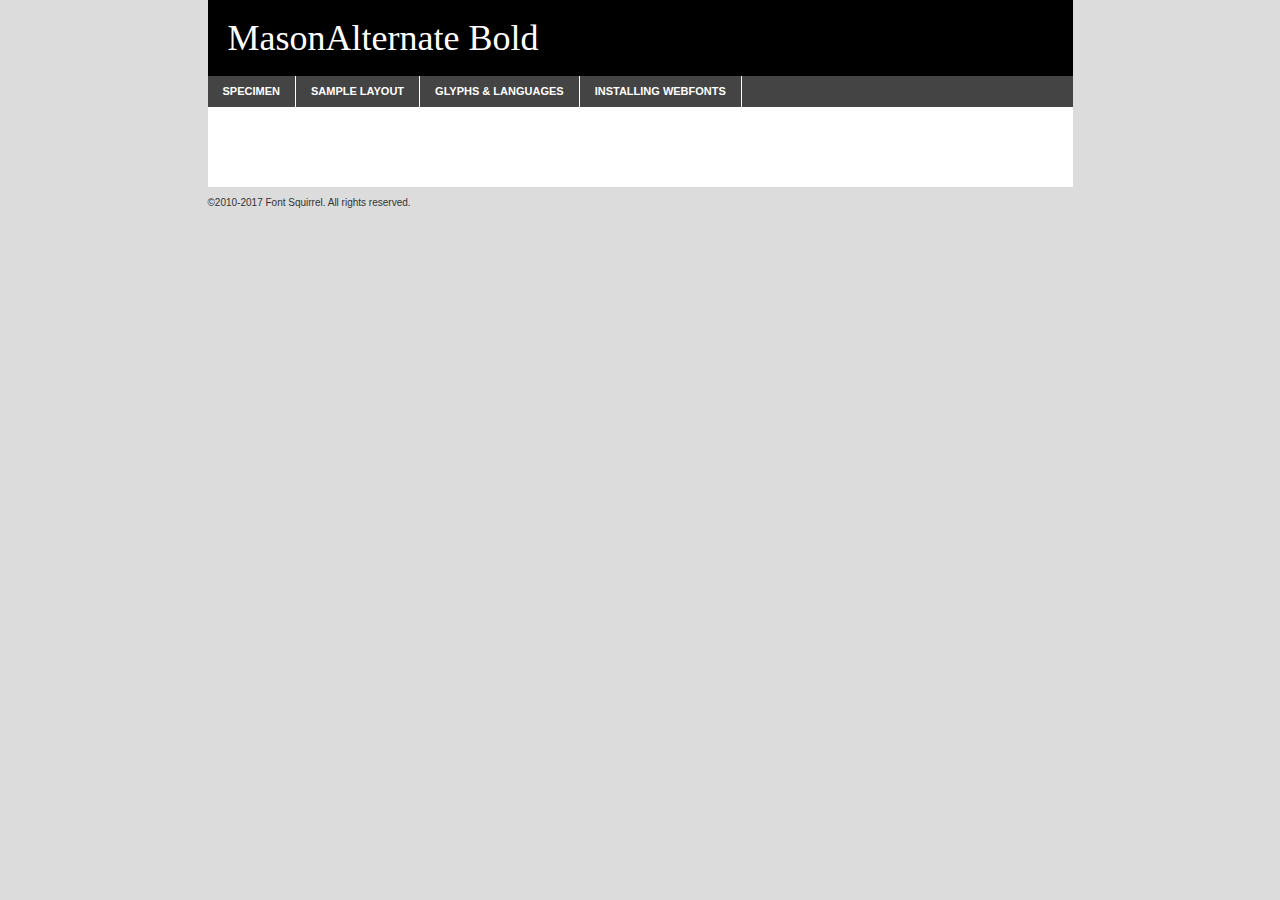
<file: font/fontma/masonalternate_bold-demo.html>
<!DOCTYPE html PUBLIC "-//W3C//DTD XHTML 1.0 Transitional//EN"
	"http://www.w3.org/TR/xhtml1/DTD/xhtml1-transitional.dtd">

<html xmlns="http://www.w3.org/1999/xhtml" xml:lang="en" lang="en">
<head>
	<meta http-equiv="Content-Type" content="text/html; charset=utf-8" />
	<script src="http://ajax.googleapis.com/ajax/libs/jquery/1.7.2/jquery.min.js" type="text/javascript" charset="utf-8"></script>
	<script type="text/javascript">
	(function($){$.fn.easyTabs=function(option){var param=jQuery.extend({fadeSpeed:"fast",defaultContent:1,activeClass:'active'},option);$(this).each(function(){var thisId="#"+this.id;if(param.defaultContent==''){param.defaultContent=1;}
	if(typeof param.defaultContent=="number")
	{var defaultTab=$(thisId+" .tabs li:eq("+(param.defaultContent-1)+") a").attr('href').substr(1);}else{var defaultTab=param.defaultContent;}
	$(thisId+" .tabs li a").each(function(){var tabToHide=$(this).attr('href').substr(1);$("#"+tabToHide).addClass('easytabs-tab-content');});hideAll();changeContent(defaultTab);function hideAll(){$(thisId+" .easytabs-tab-content").hide();}
	function changeContent(tabId){hideAll();$(thisId+" .tabs li").removeClass(param.activeClass);$(thisId+" .tabs li a[href=#"+tabId+"]").closest('li').addClass(param.activeClass);if(param.fadeSpeed!="none")
	{$(thisId+" #"+tabId).fadeIn(param.fadeSpeed);}else{$(thisId+" #"+tabId).show();}}
	$(thisId+" .tabs li").click(function(){var tabId=$(this).find('a').attr('href').substr(1);changeContent(tabId);return false;});});}})(jQuery);
	</script>
	<link rel="stylesheet" href="specimen_files/specimen_stylesheet.css" type="text/css" charset="utf-8" />
	<link rel="stylesheet" href="stylesheet.css" type="text/css" charset="utf-8" />

	<style type="text/css">
					body{
				font-family: 'masonalternatebold';
							}
		</style>

	<title>MasonAlternate Bold Specimen</title>
	
	
	<script type="text/javascript" charset="utf-8">
		$(document).ready(function() {
			$('#container').easyTabs({defaultContent:1});
		});
	</script>
</head>

<body>
<div id="container">
	<div id="header">
		MasonAlternate Bold	</div>
	<ul class="tabs">
		<li><a href="#specimen">Specimen</a></li>
		<li><a href="#layout">Sample Layout</a></li>
				<li><a href="#glyphs">Glyphs &amp; Languages</a></li>
		<li><a href="#installing">Installing Webfonts</a></li>
		
	</ul>
	
	<div id="main_content">

		
			<div id="specimen">
		
				<div class="section">
					<div class="grid12 firstcol">
						<div class="huge">AaBb</div>
					</div>
				</div>
		
				<div class="section">
					<div class="glyph_range">A&#x200B;B&#x200b;C&#x200b;D&#x200b;E&#x200b;F&#x200b;G&#x200b;H&#x200b;I&#x200b;J&#x200b;K&#x200b;L&#x200b;M&#x200b;N&#x200b;O&#x200b;P&#x200b;Q&#x200b;R&#x200b;S&#x200b;T&#x200b;U&#x200b;V&#x200b;W&#x200b;X&#x200b;Y&#x200b;Z&#x200b;a&#x200b;b&#x200b;c&#x200b;d&#x200b;e&#x200b;f&#x200b;g&#x200b;h&#x200b;i&#x200b;j&#x200b;k&#x200b;l&#x200b;m&#x200b;n&#x200b;o&#x200b;p&#x200b;q&#x200b;r&#x200b;s&#x200b;t&#x200b;u&#x200b;v&#x200b;w&#x200b;x&#x200b;y&#x200b;z&#x200b;1&#x200b;2&#x200b;3&#x200b;4&#x200b;5&#x200b;6&#x200b;7&#x200b;8&#x200b;9&#x200b;0&#x200b;&amp;&#x200b;.&#x200b;,&#x200b;?&#x200b;!&#x200b;&#64;&#x200b;(&#x200b;)&#x200b;#&#x200b;$&#x200b;%&#x200b;*&#x200b;+&#x200b;-&#x200b;=&#x200b;:&#x200b;;</div>
				</div>
				<div class="section">
					<div class="grid12 firstcol">
						<table class="sample_table">
							<tr><td>10</td><td class="size10">abcdefghijklmnopqrstuvwxyzABCDEFGHIJKLMNOPQRSTUVWXYZ0123456789abcdefghijklmnopqrstuvwxyzABCDEFGHIJKLMNOPQRSTUVWXYZ0123456789abcdefghijklmnopqrstuvwxyzABCDEFGHIJKLMNOPQRSTUVWXYZ</td></tr>
							<tr><td>11</td><td class="size11">abcdefghijklmnopqrstuvwxyzABCDEFGHIJKLMNOPQRSTUVWXYZ0123456789abcdefghijklmnopqrstuvwxyzABCDEFGHIJKLMNOPQRSTUVWXYZ0123456789abcdefghijklmnopqrstuvwxyzABCDEFGHIJKLMNOPQRSTUVWXYZ</td></tr>
							<tr><td>12</td><td class="size12">abcdefghijklmnopqrstuvwxyzABCDEFGHIJKLMNOPQRSTUVWXYZ0123456789abcdefghijklmnopqrstuvwxyzABCDEFGHIJKLMNOPQRSTUVWXYZ0123456789abcdefghijklmnopqrstuvwxyzABCDEFGHIJKLMNOPQRSTUVWXYZ</td></tr>
							<tr><td>13</td><td class="size13">abcdefghijklmnopqrstuvwxyzABCDEFGHIJKLMNOPQRSTUVWXYZ0123456789abcdefghijklmnopqrstuvwxyzABCDEFGHIJKLMNOPQRSTUVWXYZ0123456789abcdefghijklmnopqrstuvwxyzABCDEFGHIJKLMNOPQRSTUVWXYZ</td></tr>
							<tr><td>14</td><td class="size14">abcdefghijklmnopqrstuvwxyzABCDEFGHIJKLMNOPQRSTUVWXYZ0123456789abcdefghijklmnopqrstuvwxyzABCDEFGHIJKLMNOPQRSTUVWXYZ0123456789abcdefghijklmnopqrstuvwxyzABCDEFGHIJKLMNOPQRSTUVWXYZ</td></tr>
							<tr><td>16</td><td class="size16">abcdefghijklmnopqrstuvwxyzABCDEFGHIJKLMNOPQRSTUVWXYZ0123456789abcdefghijklmnopqrstuvwxyzABCDEFGHIJKLMNOPQRSTUVWXYZ</td></tr>
							<tr><td>18</td><td class="size18">abcdefghijklmnopqrstuvwxyzABCDEFGHIJKLMNOPQRSTUVWXYZ0123456789abcdefghijklmnopqrstuvwxyzABCDEFGHIJKLMNOPQRSTUVWXYZ</td></tr>
							<tr><td>20</td><td class="size20">abcdefghijklmnopqrstuvwxyzABCDEFGHIJKLMNOPQRSTUVWXYZ0123456789abcdefghijklmnopqrstuvwxyzABCDEFGHIJKLMNOPQRSTUVWXYZ</td></tr>
							<tr><td>24</td><td class="size24">abcdefghijklmnopqrstuvwxyzABCDEFGHIJKLMNOPQRSTUVWXYZ0123456789abcdefghijklmnopqrstuvwxyzABCDEFGHIJKLMNOPQRSTUVWXYZ</td></tr>
							<tr><td>30</td><td class="size30">abcdefghijklmnopqrstuvwxyzABCDEFGHIJKLMNOPQRSTUVWXYZ0123456789abcdefghijklmnopqrstuvwxyzABCDEFGHIJKLMNOPQRSTUVWXYZ</td></tr>
							<tr><td>36</td><td class="size36">abcdefghijklmnopqrstuvwxyzABCDEFGHIJKLMNOPQRSTUVWXYZ0123456789abcdefghijklmnopqrstuvwxyzABCDEFGHIJKLMNOPQRSTUVWXYZ</td></tr>
							<tr><td>48</td><td class="size48">abcdefghijklmnopqrstuvwxyzABCDEFGHIJKLMNOPQRSTUVWXYZ0123456789abcdefghijklmnopqrstuvwxyzABCDEFGHIJKLMNOPQRSTUVWXYZ</td></tr>
							<tr><td>60</td><td class="size60">abcdefghijklmnopqrstuvwxyzABCDEFGHIJKLMNOPQRSTUVWXYZ0123456789abcdefghijklmnopqrstuvwxyzABCDEFGHIJKLMNOPQRSTUVWXYZ</td></tr>
							<tr><td>72</td><td class="size72">abcdefghijklmnopqrstuvwxyzABCDEFGHIJKLMNOPQRSTUVWXYZ0123456789abcdefghijklmnopqrstuvwxyzABCDEFGHIJKLMNOPQRSTUVWXYZ</td></tr>
							<tr><td>90</td><td class="size90">abcdefghijklmnopqrstuvwxyzABCDEFGHIJKLMNOPQRSTUVWXYZ0123456789abcdefghijklmnopqrstuvwxyzABCDEFGHIJKLMNOPQRSTUVWXYZ</td></tr>
						</table>
				
					</div>
			
				</div>
		
		
		
								<div class="section" id="bodycomparison">


										<div id="xheight">
				<div class="fontbody">&#x25FC;&#x25FC;&#x25FC;&#x25FC;&#x25FC;&#x25FC;&#x25FC;&#x25FC;&#x25FC;&#x25FC;&#x25FC;&#x25FC;&#x25FC;&#x25FC;&#x25FC;&#x25FC;&#x25FC;&#x25FC;&#x25FC;&#x25FC;&#x25FC;&#x25FC;&#x25FC;&#x25FC;&#x25FC;&#x25FC;&#x25FC;&#x25FC;&#x25FC;&#x25FC;&#x25FC;&#x25FC;&#x25FC;&#x25FC;&#x25FC;&#x25FC;&#x25FC;&#x25FC;&#x25FC;&#x25FC;&#x25FC;&#x25FC;&#x25FC;&#x25FC;&#x25FC;&#x25FC;&#x25FC;&#x25FC;&#x25FC;&#x25FC;&#x25FC;&#x25FC;&#x25FC;&#x25FC;&#x25FC;&#x25FC;&#x25FC;&#x25FC;&#x25FC;&#x25FC;&#x25FC;&#x25FC;&#x25FC;&#x25FC;&#x25FC;&#x25FC;&#x25FC;&#x25FC;&#x25FC;&#x25FC;&#x25FC;&#x25FC;&#x25FC;&#x25FC;&#x25FC;&#x25FC;&#x25FC;&#x25FC;&#x25FC;&#x25FC;&#x25FC;&#x25FC;&#x25FC;&#x25FC;&#x25FC;&#x25FC;&#x25FC;&#x25FC;&#x25FC;&#x25FC;&#x25FC;&#x25FC;&#x25FC;&#x25FC;&#x25FC;&#x25FC;&#x25FC;&#x25FC;&#x25FC;body</div><div class="arialbody">body</div><div class="verdanabody">body</div><div class="georgiabody">body</div></div>
										<div class="fontbody" style="z-index:1">
											body<span>MasonAlternate Bold</span>
										</div>
										<div class="arialbody" style="z-index:1">
											body<span>Arial</span>
										</div>
										<div class="verdanabody" style="z-index:1">
											body<span>Verdana</span>
										</div>
										<div class="georgiabody" style="z-index:1">
											body<span>Georgia</span>
										</div>



								</div>
		
		
				<div class="section psample psample_row1" id="">
					
					<div class="grid2 firstcol">
						<p class="size10"><span>10.</span>Aenean lacinia bibendum nulla sed consectetur. Fusce dapibus, tellus ac cursus commodo, tortor mauris condimentum nibh, ut fermentum massa justo sit amet risus. Nullam id dolor id nibh ultricies vehicula ut id elit. Cum sociis natoque penatibus et magnis dis parturient montes, nascetur ridiculus mus. Nulla vitae elit libero, a pharetra augue.</p>
			
					</div>
					<div class="grid3">
						<p class="size11"><span>11.</span>Aenean lacinia bibendum nulla sed consectetur. Fusce dapibus, tellus ac cursus commodo, tortor mauris condimentum nibh, ut fermentum massa justo sit amet risus. Nullam id dolor id nibh ultricies vehicula ut id elit. Cum sociis natoque penatibus et magnis dis parturient montes, nascetur ridiculus mus. Nulla vitae elit libero, a pharetra augue.</p>
			
					</div>
					<div class="grid3">
						<p class="size12"><span>12.</span>Aenean lacinia bibendum nulla sed consectetur. Fusce dapibus, tellus ac cursus commodo, tortor mauris condimentum nibh, ut fermentum massa justo sit amet risus. Nullam id dolor id nibh ultricies vehicula ut id elit. Cum sociis natoque penatibus et magnis dis parturient montes, nascetur ridiculus mus. Nulla vitae elit libero, a pharetra augue.</p>
			
					</div>
					<div class="grid4">
						<p class="size13"><span>13.</span>Aenean lacinia bibendum nulla sed consectetur. Fusce dapibus, tellus ac cursus commodo, tortor mauris condimentum nibh, ut fermentum massa justo sit amet risus. Nullam id dolor id nibh ultricies vehicula ut id elit. Cum sociis natoque penatibus et magnis dis parturient montes, nascetur ridiculus mus. Nulla vitae elit libero, a pharetra augue.</p>
			
					</div>
					<div class="white_blend"></div>
					
				</div>
				<div class="section psample psample_row2" id="">
					<div class="grid3 firstcol">
						<p class="size14"><span>14.</span>Aenean lacinia bibendum nulla sed consectetur. Fusce dapibus, tellus ac cursus commodo, tortor mauris condimentum nibh, ut fermentum massa justo sit amet risus. Nullam id dolor id nibh ultricies vehicula ut id elit. Cum sociis natoque penatibus et magnis dis parturient montes, nascetur ridiculus mus. Nulla vitae elit libero, a pharetra augue.</p>
			
					</div>
					<div class="grid4">
						<p class="size16"><span>16.</span>Aenean lacinia bibendum nulla sed consectetur. Fusce dapibus, tellus ac cursus commodo, tortor mauris condimentum nibh, ut fermentum massa justo sit amet risus. Nullam id dolor id nibh ultricies vehicula ut id elit. Cum sociis natoque penatibus et magnis dis parturient montes, nascetur ridiculus mus. Nulla vitae elit libero, a pharetra augue.</p>
			
					</div>
					<div class="grid5">
						<p class="size18"><span>18.</span>Aenean lacinia bibendum nulla sed consectetur. Fusce dapibus, tellus ac cursus commodo, tortor mauris condimentum nibh, ut fermentum massa justo sit amet risus. Nullam id dolor id nibh ultricies vehicula ut id elit. Cum sociis natoque penatibus et magnis dis parturient montes, nascetur ridiculus mus. Nulla vitae elit libero, a pharetra augue.</p>
			
					</div>

					<div class="white_blend"></div>

				</div>
				
				<div class="section psample psample_row3" id="">
					<div class="grid5 firstcol">
						<p class="size20"><span>20.</span>Aenean lacinia bibendum nulla sed consectetur. Fusce dapibus, tellus ac cursus commodo, tortor mauris condimentum nibh, ut fermentum massa justo sit amet risus. Nullam id dolor id nibh ultricies vehicula ut id elit. Cum sociis natoque penatibus et magnis dis parturient montes, nascetur ridiculus mus. Nulla vitae elit libero, a pharetra augue.</p>
					</div>
					<div class="grid7">
						<p class="size24"><span>24.</span>Aenean lacinia bibendum nulla sed consectetur. Fusce dapibus, tellus ac cursus commodo, tortor mauris condimentum nibh, ut fermentum massa justo sit amet risus. Nullam id dolor id nibh ultricies vehicula ut id elit. Cum sociis natoque penatibus et magnis dis parturient montes, nascetur ridiculus mus. Nulla vitae elit libero, a pharetra augue.</p>
					</div>
					
					<div class="white_blend"></div>
					
				</div>
				
				<div class="section psample psample_row4" id="">
					<div class="grid12 firstcol">
						<p class="size30"><span>30.</span>Aenean lacinia bibendum nulla sed consectetur. Fusce dapibus, tellus ac cursus commodo, tortor mauris condimentum nibh, ut fermentum massa justo sit amet risus. Nullam id dolor id nibh ultricies vehicula ut id elit. Cum sociis natoque penatibus et magnis dis parturient montes, nascetur ridiculus mus. Nulla vitae elit libero, a pharetra augue.</p>
					</div>
					<div class="white_blend"></div>
					
				</div>
				
				
				
				<div class="section psample psample_row1 fullreverse">
					<div class="grid2 firstcol">
						<p class="size10"><span>10.</span>Aenean lacinia bibendum nulla sed consectetur. Fusce dapibus, tellus ac cursus commodo, tortor mauris condimentum nibh, ut fermentum massa justo sit amet risus. Nullam id dolor id nibh ultricies vehicula ut id elit. Cum sociis natoque penatibus et magnis dis parturient montes, nascetur ridiculus mus. Nulla vitae elit libero, a pharetra augue.</p>
			
					</div>
					<div class="grid3">
						<p class="size11"><span>11.</span>Aenean lacinia bibendum nulla sed consectetur. Fusce dapibus, tellus ac cursus commodo, tortor mauris condimentum nibh, ut fermentum massa justo sit amet risus. Nullam id dolor id nibh ultricies vehicula ut id elit. Cum sociis natoque penatibus et magnis dis parturient montes, nascetur ridiculus mus. Nulla vitae elit libero, a pharetra augue.</p>
			
					</div>
					<div class="grid3">
						<p class="size12"><span>12.</span>Aenean lacinia bibendum nulla sed consectetur. Fusce dapibus, tellus ac cursus commodo, tortor mauris condimentum nibh, ut fermentum massa justo sit amet risus. Nullam id dolor id nibh ultricies vehicula ut id elit. Cum sociis natoque penatibus et magnis dis parturient montes, nascetur ridiculus mus. Nulla vitae elit libero, a pharetra augue.</p>
			
					</div>
					<div class="grid4">
						<p class="size13"><span>13.</span>Aenean lacinia bibendum nulla sed consectetur. Fusce dapibus, tellus ac cursus commodo, tortor mauris condimentum nibh, ut fermentum massa justo sit amet risus. Nullam id dolor id nibh ultricies vehicula ut id elit. Cum sociis natoque penatibus et magnis dis parturient montes, nascetur ridiculus mus. Nulla vitae elit libero, a pharetra augue.</p>
			
					</div>
					<div class="black_blend"></div>
					
				</div>
				
				<div class="section psample psample_row2 fullreverse">
					<div class="grid3 firstcol">
						<p class="size14"><span>14.</span>Aenean lacinia bibendum nulla sed consectetur. Fusce dapibus, tellus ac cursus commodo, tortor mauris condimentum nibh, ut fermentum massa justo sit amet risus. Nullam id dolor id nibh ultricies vehicula ut id elit. Cum sociis natoque penatibus et magnis dis parturient montes, nascetur ridiculus mus. Nulla vitae elit libero, a pharetra augue.</p>
			
					</div>
					<div class="grid4">
						<p class="size16"><span>16.</span>Aenean lacinia bibendum nulla sed consectetur. Fusce dapibus, tellus ac cursus commodo, tortor mauris condimentum nibh, ut fermentum massa justo sit amet risus. Nullam id dolor id nibh ultricies vehicula ut id elit. Cum sociis natoque penatibus et magnis dis parturient montes, nascetur ridiculus mus. Nulla vitae elit libero, a pharetra augue.</p>
			
					</div>
					<div class="grid5">
						<p class="size18"><span>18.</span>Aenean lacinia bibendum nulla sed consectetur. Fusce dapibus, tellus ac cursus commodo, tortor mauris condimentum nibh, ut fermentum massa justo sit amet risus. Nullam id dolor id nibh ultricies vehicula ut id elit. Cum sociis natoque penatibus et magnis dis parturient montes, nascetur ridiculus mus. Nulla vitae elit libero, a pharetra augue.</p>
			
					</div>
					<div class="black_blend"></div>

				</div>
				
				<div class="section psample fullreverse psample_row3" id="">
					<div class="grid5 firstcol">
						<p class="size20"><span>20.</span>Aenean lacinia bibendum nulla sed consectetur. Fusce dapibus, tellus ac cursus commodo, tortor mauris condimentum nibh, ut fermentum massa justo sit amet risus. Nullam id dolor id nibh ultricies vehicula ut id elit. Cum sociis natoque penatibus et magnis dis parturient montes, nascetur ridiculus mus. Nulla vitae elit libero, a pharetra augue.</p>
					</div>
					<div class="grid7">
						<p class="size24"><span>24.</span>Aenean lacinia bibendum nulla sed consectetur. Fusce dapibus, tellus ac cursus commodo, tortor mauris condimentum nibh, ut fermentum massa justo sit amet risus. Nullam id dolor id nibh ultricies vehicula ut id elit. Cum sociis natoque penatibus et magnis dis parturient montes, nascetur ridiculus mus. Nulla vitae elit libero, a pharetra augue.</p>
					</div>
					
					<div class="black_blend"></div>
					
				</div>
				
				<div class="section psample fullreverse psample_row4" id="" style="border-bottom: 20px #000 solid;">
					<div class="grid12 firstcol">
						<p class="size30"><span>30.</span>Aenean lacinia bibendum nulla sed consectetur. Fusce dapibus, tellus ac cursus commodo, tortor mauris condimentum nibh, ut fermentum massa justo sit amet risus. Nullam id dolor id nibh ultricies vehicula ut id elit. Cum sociis natoque penatibus et magnis dis parturient montes, nascetur ridiculus mus. Nulla vitae elit libero, a pharetra augue.</p>
					</div>
					<div class="black_blend"></div>
					
				</div>
				
				
				
				
			</div>
			
			<div id="layout">
				
				<div class="section">
					
					<div class="grid12 firstcol">
						<h1>Lorem Ipsum Dolor</h1>
						<h2>Etiam porta sem malesuada magna mollis euismod</h2>
						
						<p class="byline">By <a href="#link">Aenean Lacinia</a></p>
					</div>
				</div>
				<div class="section">
					<div class="grid8 firstcol">
						<p class="large">Donec sed odio dui. Morbi leo risus, porta ac consectetur ac, vestibulum at eros. Fusce dapibus, tellus ac cursus commodo, tortor mauris condimentum nibh, ut fermentum massa justo sit amet risus. </p>

						
						<h3>Pellentesque ornare sem</h3>

						<p>Maecenas sed diam eget risus varius blandit sit amet non magna. Maecenas faucibus mollis interdum. Donec ullamcorper nulla non metus auctor fringilla. Nullam id dolor id nibh ultricies vehicula ut id elit. Nullam id dolor id nibh ultricies vehicula ut id elit. </p>

						<p>Aenean eu leo quam. Pellentesque ornare sem lacinia quam venenatis vestibulum. Lorem ipsum dolor sit amet, consectetur adipiscing elit. Cum sociis natoque penatibus et magnis dis parturient montes, nascetur ridiculus mus. </p>

						<p>Nulla vitae elit libero, a pharetra augue. Praesent commodo cursus magna, vel scelerisque nisl consectetur et. Aenean lacinia bibendum nulla sed consectetur. </p>

						<p>Nullam quis risus eget urna mollis ornare vel eu leo. Nullam quis risus eget urna mollis ornare vel eu leo. Maecenas sed diam eget risus varius blandit sit amet non magna. Donec ullamcorper nulla non metus auctor fringilla. </p>

						<h3>Cras mattis consectetur</h3>

						<p>Aenean eu leo quam. Pellentesque ornare sem lacinia quam venenatis vestibulum. Aenean lacinia bibendum nulla sed consectetur. Integer posuere erat a ante venenatis dapibus posuere velit aliquet. Cras mattis consectetur purus sit amet fermentum. </p>

						<p>Nullam id dolor id nibh ultricies vehicula ut id elit. Nullam quis risus eget urna mollis ornare vel eu leo. Cras mattis consectetur purus sit amet fermentum.</p>
					</div>
					
					<div class="grid4 sidebar">
						
						<div class="box reverse">
							<p class="last">Nullam quis risus eget urna mollis ornare vel eu leo. Donec ullamcorper nulla non metus auctor fringilla. Cras mattis consectetur purus sit amet fermentum. Sed posuere consectetur est at lobortis. Lorem ipsum dolor sit amet, consectetur adipiscing elit. </p>
						</div>
						
						<p class="caption">Maecenas sed diam eget risus varius.</p>

						<p>Vestibulum id ligula porta felis euismod semper. Integer posuere erat a ante venenatis dapibus posuere velit aliquet. Vestibulum id ligula porta felis euismod semper. Sed posuere consectetur est at lobortis. Maecenas sed diam eget risus varius blandit sit amet non magna. Fusce dapibus, tellus ac cursus commodo, tortor mauris condimentum nibh, ut fermentum massa justo sit amet risus. </p>

					

						<p>Duis mollis, est non commodo luctus, nisi erat porttitor ligula, eget lacinia odio sem nec elit. Aenean lacinia bibendum nulla sed consectetur. Vivamus sagittis lacus vel augue laoreet rutrum faucibus dolor auctor. Aenean lacinia bibendum nulla sed consectetur. Nullam quis risus eget urna mollis ornare vel eu leo. </p>

						<p>Praesent commodo cursus magna, vel scelerisque nisl consectetur et. Donec ullamcorper nulla non metus auctor fringilla. Maecenas faucibus mollis interdum. Fusce dapibus, tellus ac cursus commodo, tortor mauris condimentum nibh, ut fermentum massa justo sit amet risus. </p>

					</div>
				</div>
				
			</div>


			



		<div id="glyphs">
			<div class="section">
				<div class="grid12 firstcol">
			
				<h1>Language Support</h1>
				<p>The subset of MasonAlternate Bold in this kit supports the following languages:<br />
			
					Albanian, Basque, Breton, Chamorro, English, Finnish, French, Frisian, Galician, German, Italian, Malagasy, Norwegian, Portuguese, Spanish, Alsatian, Aragonese, Arapaho, Arrernte, Asturian, Aymara, Bislama, Cebuano, Corsican, Fijian, French_creole, Genoese, Gilbertese, Greenlandic, Haitian_creole, Hiligaynon, Hmong, Hopi, Ibanag, Iloko_ilokano, Indonesian, Interglossa_glosa, Interlingua, Irish_gaelic, Jerriais, Lojban, Lombard, Luxembourgeois, Manx, Mohawk, Norfolk_pitcairnese, Occitan, Oromo, Pangasinan, Papiamento, Piedmontese, Potawatomi, Rhaeto-romance, Romansh, Rotokas, Sami_lule, Samoan, Sardinian, Scots_gaelic, Seychelles_creole, Shona, Sicilian, Somali, Southern_ndebele, Swahili, Swati_swazi, Tagalog_filipino_pilipino, Tetum, Tok_pisin, Uyghur_latinized, Volapuk, Walloon, Warlpiri, Xhosa, Yapese, Zulu, Latinbasic, Ubasic, Demo				</p>
				<h1>Glyph Chart</h1>
				<p>The subset of MasonAlternate Bold in this kit includes all the glyphs listed below. Unicode entities are included above each glyph to help you insert individual characters into your layout.</p>
				<div id="glyph_chart">
			
																														 <div><p>&amp;#1;</p>&#1;</div>
																				 <div><p>&amp;#2;</p>&#2;</div>
																				 <div><p>&amp;#3;</p>&#3;</div>
																				 <div><p>&amp;#4;</p>&#4;</div>
																				 <div><p>&amp;#5;</p>&#5;</div>
																				 <div><p>&amp;#6;</p>&#6;</div>
																				 <div><p>&amp;#7;</p>&#7;</div>
																				 <div><p>&amp;#8;</p>&#8;</div>
																				 <div><p>&amp;#9;</p>&#9;</div>
																				 <div><p>&amp;#10;</p>&#10;</div>
																				 <div><p>&amp;#11;</p>&#11;</div>
																				 <div><p>&amp;#12;</p>&#12;</div>
																				 <div><p>&amp;#13;</p>&#13;</div>
																				 <div><p>&amp;#14;</p>&#14;</div>
																				 <div><p>&amp;#15;</p>&#15;</div>
																				 <div><p>&amp;#16;</p>&#16;</div>
																				 <div><p>&amp;#17;</p>&#17;</div>
																				 <div><p>&amp;#18;</p>&#18;</div>
																				 <div><p>&amp;#19;</p>&#19;</div>
																				 <div><p>&amp;#20;</p>&#20;</div>
																				 <div><p>&amp;#21;</p>&#21;</div>
																				 <div><p>&amp;#22;</p>&#22;</div>
																				 <div><p>&amp;#23;</p>&#23;</div>
																				 <div><p>&amp;#24;</p>&#24;</div>
																				 <div><p>&amp;#25;</p>&#25;</div>
																				 <div><p>&amp;#26;</p>&#26;</div>
																				 <div><p>&amp;#27;</p>&#27;</div>
																				 <div><p>&amp;#28;</p>&#28;</div>
																				 <div><p>&amp;#29;</p>&#29;</div>
																				 <div><p>&amp;#30;</p>&#30;</div>
																				 <div><p>&amp;#31;</p>&#31;</div>
																				 <div><p>&amp;#32;</p>&#32;</div>
																				 <div><p>&amp;#33;</p>&#33;</div>
																				 <div><p>&amp;#34;</p>&#34;</div>
																				 <div><p>&amp;#35;</p>&#35;</div>
																				 <div><p>&amp;#36;</p>&#36;</div>
																				 <div><p>&amp;#37;</p>&#37;</div>
																				 <div><p>&amp;#38;</p>&#38;</div>
																				 <div><p>&amp;#39;</p>&#39;</div>
																				 <div><p>&amp;#40;</p>&#40;</div>
																				 <div><p>&amp;#41;</p>&#41;</div>
																				 <div><p>&amp;#42;</p>&#42;</div>
																				 <div><p>&amp;#43;</p>&#43;</div>
																				 <div><p>&amp;#44;</p>&#44;</div>
																				 <div><p>&amp;#45;</p>&#45;</div>
																				 <div><p>&amp;#46;</p>&#46;</div>
																				 <div><p>&amp;#47;</p>&#47;</div>
																				 <div><p>&amp;#48;</p>&#48;</div>
																				 <div><p>&amp;#49;</p>&#49;</div>
																				 <div><p>&amp;#50;</p>&#50;</div>
																				 <div><p>&amp;#51;</p>&#51;</div>
																				 <div><p>&amp;#52;</p>&#52;</div>
																				 <div><p>&amp;#53;</p>&#53;</div>
																				 <div><p>&amp;#54;</p>&#54;</div>
																				 <div><p>&amp;#55;</p>&#55;</div>
																				 <div><p>&amp;#56;</p>&#56;</div>
																				 <div><p>&amp;#57;</p>&#57;</div>
																				 <div><p>&amp;#58;</p>&#58;</div>
																				 <div><p>&amp;#59;</p>&#59;</div>
																				 <div><p>&amp;#60;</p>&#60;</div>
																				 <div><p>&amp;#61;</p>&#61;</div>
																				 <div><p>&amp;#62;</p>&#62;</div>
																				 <div><p>&amp;#63;</p>&#63;</div>
																				 <div><p>&amp;#64;</p>&#64;</div>
																				 <div><p>&amp;#65;</p>&#65;</div>
																				 <div><p>&amp;#66;</p>&#66;</div>
																				 <div><p>&amp;#67;</p>&#67;</div>
																				 <div><p>&amp;#68;</p>&#68;</div>
																				 <div><p>&amp;#69;</p>&#69;</div>
																				 <div><p>&amp;#70;</p>&#70;</div>
																				 <div><p>&amp;#71;</p>&#71;</div>
																				 <div><p>&amp;#72;</p>&#72;</div>
																				 <div><p>&amp;#73;</p>&#73;</div>
																				 <div><p>&amp;#74;</p>&#74;</div>
																				 <div><p>&amp;#75;</p>&#75;</div>
																				 <div><p>&amp;#76;</p>&#76;</div>
																				 <div><p>&amp;#77;</p>&#77;</div>
																				 <div><p>&amp;#78;</p>&#78;</div>
																				 <div><p>&amp;#79;</p>&#79;</div>
																				 <div><p>&amp;#80;</p>&#80;</div>
																				 <div><p>&amp;#81;</p>&#81;</div>
																				 <div><p>&amp;#82;</p>&#82;</div>
																				 <div><p>&amp;#83;</p>&#83;</div>
																				 <div><p>&amp;#84;</p>&#84;</div>
																				 <div><p>&amp;#85;</p>&#85;</div>
																				 <div><p>&amp;#86;</p>&#86;</div>
																				 <div><p>&amp;#87;</p>&#87;</div>
																				 <div><p>&amp;#88;</p>&#88;</div>
																				 <div><p>&amp;#89;</p>&#89;</div>
																				 <div><p>&amp;#90;</p>&#90;</div>
																				 <div><p>&amp;#91;</p>&#91;</div>
																				 <div><p>&amp;#92;</p>&#92;</div>
																				 <div><p>&amp;#93;</p>&#93;</div>
																				 <div><p>&amp;#94;</p>&#94;</div>
																				 <div><p>&amp;#95;</p>&#95;</div>
																				 <div><p>&amp;#96;</p>&#96;</div>
																				 <div><p>&amp;#97;</p>&#97;</div>
																				 <div><p>&amp;#98;</p>&#98;</div>
																				 <div><p>&amp;#99;</p>&#99;</div>
																				 <div><p>&amp;#100;</p>&#100;</div>
																				 <div><p>&amp;#101;</p>&#101;</div>
																				 <div><p>&amp;#102;</p>&#102;</div>
																				 <div><p>&amp;#103;</p>&#103;</div>
																				 <div><p>&amp;#104;</p>&#104;</div>
																				 <div><p>&amp;#105;</p>&#105;</div>
																				 <div><p>&amp;#106;</p>&#106;</div>
																				 <div><p>&amp;#107;</p>&#107;</div>
																				 <div><p>&amp;#108;</p>&#108;</div>
																				 <div><p>&amp;#109;</p>&#109;</div>
																				 <div><p>&amp;#110;</p>&#110;</div>
																				 <div><p>&amp;#111;</p>&#111;</div>
																				 <div><p>&amp;#112;</p>&#112;</div>
																				 <div><p>&amp;#113;</p>&#113;</div>
																				 <div><p>&amp;#114;</p>&#114;</div>
																				 <div><p>&amp;#115;</p>&#115;</div>
																				 <div><p>&amp;#116;</p>&#116;</div>
																				 <div><p>&amp;#117;</p>&#117;</div>
																				 <div><p>&amp;#118;</p>&#118;</div>
																				 <div><p>&amp;#119;</p>&#119;</div>
																				 <div><p>&amp;#120;</p>&#120;</div>
																				 <div><p>&amp;#121;</p>&#121;</div>
																				 <div><p>&amp;#122;</p>&#122;</div>
																				 <div><p>&amp;#123;</p>&#123;</div>
																				 <div><p>&amp;#124;</p>&#124;</div>
																				 <div><p>&amp;#125;</p>&#125;</div>
																				 <div><p>&amp;#126;</p>&#126;</div>
																				 <div><p>&amp;#127;</p>&#127;</div>
																				 <div><p>&amp;#160;</p>&#160;</div>
																				 <div><p>&amp;#161;</p>&#161;</div>
																				 <div><p>&amp;#162;</p>&#162;</div>
																				 <div><p>&amp;#163;</p>&#163;</div>
																				 <div><p>&amp;#164;</p>&#164;</div>
																				 <div><p>&amp;#165;</p>&#165;</div>
																				 <div><p>&amp;#167;</p>&#167;</div>
																				 <div><p>&amp;#168;</p>&#168;</div>
																				 <div><p>&amp;#169;</p>&#169;</div>
																				 <div><p>&amp;#170;</p>&#170;</div>
																				 <div><p>&amp;#171;</p>&#171;</div>
																				 <div><p>&amp;#172;</p>&#172;</div>
																				 <div><p>&amp;#173;</p>&#173;</div>
																				 <div><p>&amp;#174;</p>&#174;</div>
																				 <div><p>&amp;#175;</p>&#175;</div>
																				 <div><p>&amp;#176;</p>&#176;</div>
																				 <div><p>&amp;#177;</p>&#177;</div>
																				 <div><p>&amp;#180;</p>&#180;</div>
																				 <div><p>&amp;#181;</p>&#181;</div>
																				 <div><p>&amp;#182;</p>&#182;</div>
																				 <div><p>&amp;#184;</p>&#184;</div>
																				 <div><p>&amp;#186;</p>&#186;</div>
																				 <div><p>&amp;#187;</p>&#187;</div>
																				 <div><p>&amp;#191;</p>&#191;</div>
																				 <div><p>&amp;#192;</p>&#192;</div>
																				 <div><p>&amp;#193;</p>&#193;</div>
																				 <div><p>&amp;#194;</p>&#194;</div>
																				 <div><p>&amp;#195;</p>&#195;</div>
																				 <div><p>&amp;#196;</p>&#196;</div>
																				 <div><p>&amp;#197;</p>&#197;</div>
																				 <div><p>&amp;#198;</p>&#198;</div>
																				 <div><p>&amp;#199;</p>&#199;</div>
																				 <div><p>&amp;#200;</p>&#200;</div>
																				 <div><p>&amp;#201;</p>&#201;</div>
																				 <div><p>&amp;#202;</p>&#202;</div>
																				 <div><p>&amp;#203;</p>&#203;</div>
																				 <div><p>&amp;#204;</p>&#204;</div>
																				 <div><p>&amp;#205;</p>&#205;</div>
																				 <div><p>&amp;#206;</p>&#206;</div>
																				 <div><p>&amp;#207;</p>&#207;</div>
																				 <div><p>&amp;#209;</p>&#209;</div>
																				 <div><p>&amp;#210;</p>&#210;</div>
																				 <div><p>&amp;#211;</p>&#211;</div>
																				 <div><p>&amp;#212;</p>&#212;</div>
																				 <div><p>&amp;#213;</p>&#213;</div>
																				 <div><p>&amp;#214;</p>&#214;</div>
																				 <div><p>&amp;#216;</p>&#216;</div>
																				 <div><p>&amp;#217;</p>&#217;</div>
																				 <div><p>&amp;#218;</p>&#218;</div>
																				 <div><p>&amp;#219;</p>&#219;</div>
																				 <div><p>&amp;#220;</p>&#220;</div>
																				 <div><p>&amp;#223;</p>&#223;</div>
																				 <div><p>&amp;#224;</p>&#224;</div>
																				 <div><p>&amp;#225;</p>&#225;</div>
																				 <div><p>&amp;#226;</p>&#226;</div>
																				 <div><p>&amp;#227;</p>&#227;</div>
																				 <div><p>&amp;#228;</p>&#228;</div>
																				 <div><p>&amp;#229;</p>&#229;</div>
																				 <div><p>&amp;#230;</p>&#230;</div>
																				 <div><p>&amp;#231;</p>&#231;</div>
																				 <div><p>&amp;#232;</p>&#232;</div>
																				 <div><p>&amp;#233;</p>&#233;</div>
																				 <div><p>&amp;#234;</p>&#234;</div>
																				 <div><p>&amp;#235;</p>&#235;</div>
																				 <div><p>&amp;#236;</p>&#236;</div>
																				 <div><p>&amp;#237;</p>&#237;</div>
																				 <div><p>&amp;#238;</p>&#238;</div>
																				 <div><p>&amp;#239;</p>&#239;</div>
																				 <div><p>&amp;#241;</p>&#241;</div>
																				 <div><p>&amp;#242;</p>&#242;</div>
																				 <div><p>&amp;#243;</p>&#243;</div>
																				 <div><p>&amp;#244;</p>&#244;</div>
																				 <div><p>&amp;#245;</p>&#245;</div>
																				 <div><p>&amp;#246;</p>&#246;</div>
																				 <div><p>&amp;#247;</p>&#247;</div>
																				 <div><p>&amp;#248;</p>&#248;</div>
																				 <div><p>&amp;#249;</p>&#249;</div>
																				 <div><p>&amp;#250;</p>&#250;</div>
																				 <div><p>&amp;#251;</p>&#251;</div>
																				 <div><p>&amp;#252;</p>&#252;</div>
																				 <div><p>&amp;#255;</p>&#255;</div>
																				 <div><p>&amp;#338;</p>&#338;</div>
																				 <div><p>&amp;#339;</p>&#339;</div>
																				 <div><p>&amp;#376;</p>&#376;</div>
																				 <div><p>&amp;#710;</p>&#710;</div>
																				 <div><p>&amp;#732;</p>&#732;</div>
																				 <div><p>&amp;#8192;</p>&#8192;</div>
																				 <div><p>&amp;#8193;</p>&#8193;</div>
																				 <div><p>&amp;#8194;</p>&#8194;</div>
																				 <div><p>&amp;#8195;</p>&#8195;</div>
																				 <div><p>&amp;#8196;</p>&#8196;</div>
																				 <div><p>&amp;#8197;</p>&#8197;</div>
																				 <div><p>&amp;#8198;</p>&#8198;</div>
																				 <div><p>&amp;#8199;</p>&#8199;</div>
																				 <div><p>&amp;#8200;</p>&#8200;</div>
																				 <div><p>&amp;#8201;</p>&#8201;</div>
																				 <div><p>&amp;#8202;</p>&#8202;</div>
																				 <div><p>&amp;#8208;</p>&#8208;</div>
																				 <div><p>&amp;#8209;</p>&#8209;</div>
																				 <div><p>&amp;#8210;</p>&#8210;</div>
																				 <div><p>&amp;#8211;</p>&#8211;</div>
																				 <div><p>&amp;#8212;</p>&#8212;</div>
																				 <div><p>&amp;#8216;</p>&#8216;</div>
																				 <div><p>&amp;#8217;</p>&#8217;</div>
																				 <div><p>&amp;#8218;</p>&#8218;</div>
																				 <div><p>&amp;#8220;</p>&#8220;</div>
																				 <div><p>&amp;#8221;</p>&#8221;</div>
																				 <div><p>&amp;#8222;</p>&#8222;</div>
																				 <div><p>&amp;#8226;</p>&#8226;</div>
																				 <div><p>&amp;#8230;</p>&#8230;</div>
																				 <div><p>&amp;#8239;</p>&#8239;</div>
																				 <div><p>&amp;#8249;</p>&#8249;</div>
																				 <div><p>&amp;#8250;</p>&#8250;</div>
																				 <div><p>&amp;#8287;</p>&#8287;</div>
																				 <div><p>&amp;#8482;</p>&#8482;</div>
																				 <div><p>&amp;#9724;</p>&#9724;</div>
																												</div>	
				</div>
		
		
			</div>
		</div>
		
		
		<div id="specs">
			
		</div>
	
		<div id="installing">
			<div class="section">
				<div class="grid7 firstcol">
					<h1>Installing Webfonts</h1>
					
					<p>Webfonts are supported by all major browser platforms but not all in the same way. There are currently four different font formats that must be included in order to target all browsers. This includes TTF, WOFF, EOT and SVG.</p>
					
					<h2>1. Upload your webfonts</h2>
					<p>You must upload your webfont kit to your website. They should be in or near the same directory as your CSS files.</p>
					
					<h2>2. Include the webfont stylesheet</h2>
					<p>A special CSS @font-face declaration helps the various browsers select the appropriate font it needs without causing you a bunch of headaches. Learn more about this syntax by reading the <a href="https://www.fontspring.com/blog/further-hardening-of-the-bulletproof-syntax">Fontspring blog post</a> about it. The code for it is as follows:</p>


<code>
@font-face{ 
	font-family: 'MyWebFont';
	src: url('WebFont.eot');
	src: url('WebFont.eot?#iefix') format('embedded-opentype'),
	     url('WebFont.woff') format('woff'),
	     url('WebFont.ttf') format('truetype'),
	     url('WebFont.svg#webfont') format('svg');
}
</code>

	<p>We've already gone ahead and generated the code for you. All you have to do is link to the stylesheet in your HTML, like this:</p>
	<code>&lt;link rel=&quot;stylesheet&quot; href=&quot;stylesheet.css&quot; type=&quot;text/css&quot; charset=&quot;utf-8&quot; /&gt;</code>

					<h2>3. Modify your own stylesheet</h2>
					<p>To take advantage of your new fonts, you must tell your stylesheet to use them. Look at the original @font-face declaration above and find the property called "font-family." The name linked there will be what you use to reference the font. Prepend that webfont name to the font stack in the "font-family" property, inside the selector you want to change. For example:</p>
<code>p { font-family: 'WebFont', Arial, sans-serif; }</code>

<h2>4. Test</h2>
<p>Getting webfonts to work cross-browser <em>can</em> be tricky. Use the information in the sidebar to help you if you find that fonts aren't loading in a particular browser.</p>
				</div>
				
				<div class="grid5 sidebar">
					<div class="box">
						<h2>Troubleshooting<br />Font-Face Problems</h2>
						<p>Having trouble getting your webfonts to load in your new website? Here are some tips to sort out what might be the problem.</p>

						<h3>Fonts not showing in any browser</h3>

						<p>This sounds like you need to work on the plumbing. You either did not upload the fonts to the correct directory, or you did not link the fonts properly in the CSS. If you've confirmed that all this is correct and you still have a problem, take a look at your .htaccess file and see if requests are getting intercepted.</p>

						<h3>Fonts not loading in iPhone or iPad</h3>

						<p>The most common problem here is that you are serving the fonts from an IIS server. IIS refuses to serve files that have unknown MIME types. If that is the case, you must set the MIME type for SVG to "image/svg+xml" in the server settings. Follow these instructions from Microsoft if you need help.</p>

						<h3>Fonts not loading in Firefox</h3>

						<p>The primary reason for this failure? You are still using a version Firefox older than 3.5. So upgrade already! If that isn't it, then you are very likely serving fonts from a different domain. Firefox requires that all font assets be served from the same domain. Lastly it is possible that you need to add WOFF to your list of MIME types (if you are serving via IIS.)</p>

						<h3>Fonts not loading in IE</h3>

						<p>Are you looking at Internet Explorer on an actual Windows machine or are you cheating by using a service like Adobe BrowserLab? Many of these screenshot services do not render @font-face for IE. Best to test it on a real machine.</p>

						<h3>Fonts not loading in IE9</h3>

						<p>IE9, like Firefox, requires that fonts be served from the same domain as the website. Make sure that is the case.</p>
					</div>
				</div>
			</div>
			
		</div>
	
	</div>
	<div id="footer">
		<p>&copy;2010-2017 Font Squirrel. All rights reserved.</p>
	</div>
</div>
</body>
</html>
</file>
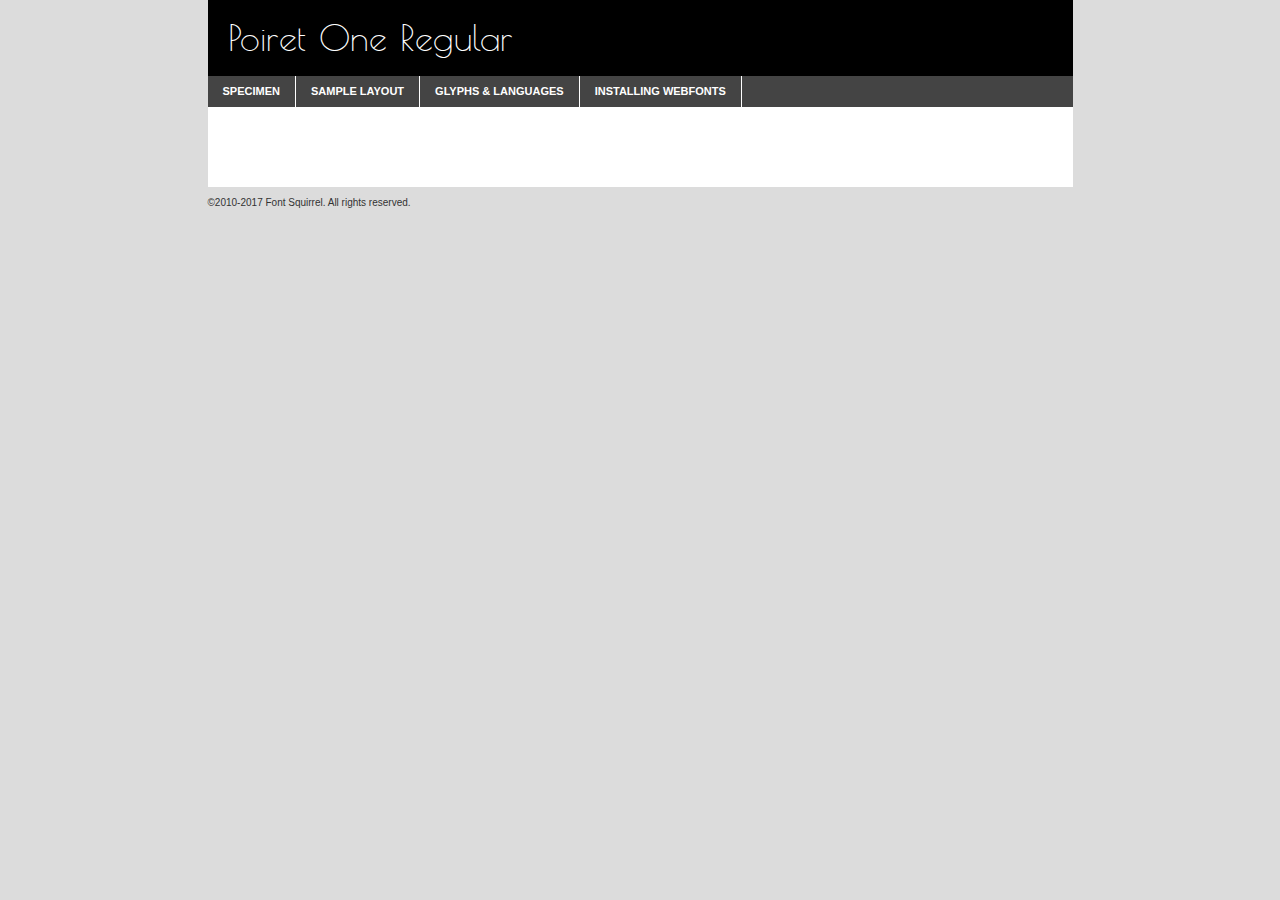
<file: font/Poiret-One/poiretone-regular-demo.html>
<!DOCTYPE html PUBLIC "-//W3C//DTD XHTML 1.0 Transitional//EN"
	"http://www.w3.org/TR/xhtml1/DTD/xhtml1-transitional.dtd">

<html xmlns="http://www.w3.org/1999/xhtml" xml:lang="en" lang="en">
<head>
	<meta http-equiv="Content-Type" content="text/html; charset=utf-8" />
	<script src="http://ajax.googleapis.com/ajax/libs/jquery/1.7.2/jquery.min.js" type="text/javascript" charset="utf-8"></script>
	<script type="text/javascript">
	(function($){$.fn.easyTabs=function(option){var param=jQuery.extend({fadeSpeed:"fast",defaultContent:1,activeClass:'active'},option);$(this).each(function(){var thisId="#"+this.id;if(param.defaultContent==''){param.defaultContent=1;}
	if(typeof param.defaultContent=="number")
	{var defaultTab=$(thisId+" .tabs li:eq("+(param.defaultContent-1)+") a").attr('href').substr(1);}else{var defaultTab=param.defaultContent;}
	$(thisId+" .tabs li a").each(function(){var tabToHide=$(this).attr('href').substr(1);$("#"+tabToHide).addClass('easytabs-tab-content');});hideAll();changeContent(defaultTab);function hideAll(){$(thisId+" .easytabs-tab-content").hide();}
	function changeContent(tabId){hideAll();$(thisId+" .tabs li").removeClass(param.activeClass);$(thisId+" .tabs li a[href=#"+tabId+"]").closest('li').addClass(param.activeClass);if(param.fadeSpeed!="none")
	{$(thisId+" #"+tabId).fadeIn(param.fadeSpeed);}else{$(thisId+" #"+tabId).show();}}
	$(thisId+" .tabs li").click(function(){var tabId=$(this).find('a').attr('href').substr(1);changeContent(tabId);return false;});});}})(jQuery);
	</script>
	<link rel="stylesheet" href="specimen_files/specimen_stylesheet.css" type="text/css" charset="utf-8" />
	<link rel="stylesheet" href="stylesheet.css" type="text/css" charset="utf-8" />

	<style type="text/css">
					body{
				font-family: 'poiret_oneregular';
							}
		</style>

	<title>Poiret One Regular Specimen</title>
	
	
	<script type="text/javascript" charset="utf-8">
		$(document).ready(function() {
			$('#container').easyTabs({defaultContent:1});
		});
	</script>
</head>

<body>
<div id="container">
	<div id="header">
		Poiret One Regular	</div>
	<ul class="tabs">
		<li><a href="#specimen">Specimen</a></li>
		<li><a href="#layout">Sample Layout</a></li>
				<li><a href="#glyphs">Glyphs &amp; Languages</a></li>
		<li><a href="#installing">Installing Webfonts</a></li>
		
	</ul>
	
	<div id="main_content">

		
			<div id="specimen">
		
				<div class="section">
					<div class="grid12 firstcol">
						<div class="huge">AaBb</div>
					</div>
				</div>
		
				<div class="section">
					<div class="glyph_range">A&#x200B;B&#x200b;C&#x200b;D&#x200b;E&#x200b;F&#x200b;G&#x200b;H&#x200b;I&#x200b;J&#x200b;K&#x200b;L&#x200b;M&#x200b;N&#x200b;O&#x200b;P&#x200b;Q&#x200b;R&#x200b;S&#x200b;T&#x200b;U&#x200b;V&#x200b;W&#x200b;X&#x200b;Y&#x200b;Z&#x200b;a&#x200b;b&#x200b;c&#x200b;d&#x200b;e&#x200b;f&#x200b;g&#x200b;h&#x200b;i&#x200b;j&#x200b;k&#x200b;l&#x200b;m&#x200b;n&#x200b;o&#x200b;p&#x200b;q&#x200b;r&#x200b;s&#x200b;t&#x200b;u&#x200b;v&#x200b;w&#x200b;x&#x200b;y&#x200b;z&#x200b;1&#x200b;2&#x200b;3&#x200b;4&#x200b;5&#x200b;6&#x200b;7&#x200b;8&#x200b;9&#x200b;0&#x200b;&amp;&#x200b;.&#x200b;,&#x200b;?&#x200b;!&#x200b;&#64;&#x200b;(&#x200b;)&#x200b;#&#x200b;$&#x200b;%&#x200b;*&#x200b;+&#x200b;-&#x200b;=&#x200b;:&#x200b;;</div>
				</div>
				<div class="section">
					<div class="grid12 firstcol">
						<table class="sample_table">
							<tr><td>10</td><td class="size10">abcdefghijklmnopqrstuvwxyzABCDEFGHIJKLMNOPQRSTUVWXYZ0123456789abcdefghijklmnopqrstuvwxyzABCDEFGHIJKLMNOPQRSTUVWXYZ0123456789abcdefghijklmnopqrstuvwxyzABCDEFGHIJKLMNOPQRSTUVWXYZ</td></tr>
							<tr><td>11</td><td class="size11">abcdefghijklmnopqrstuvwxyzABCDEFGHIJKLMNOPQRSTUVWXYZ0123456789abcdefghijklmnopqrstuvwxyzABCDEFGHIJKLMNOPQRSTUVWXYZ0123456789abcdefghijklmnopqrstuvwxyzABCDEFGHIJKLMNOPQRSTUVWXYZ</td></tr>
							<tr><td>12</td><td class="size12">abcdefghijklmnopqrstuvwxyzABCDEFGHIJKLMNOPQRSTUVWXYZ0123456789abcdefghijklmnopqrstuvwxyzABCDEFGHIJKLMNOPQRSTUVWXYZ0123456789abcdefghijklmnopqrstuvwxyzABCDEFGHIJKLMNOPQRSTUVWXYZ</td></tr>
							<tr><td>13</td><td class="size13">abcdefghijklmnopqrstuvwxyzABCDEFGHIJKLMNOPQRSTUVWXYZ0123456789abcdefghijklmnopqrstuvwxyzABCDEFGHIJKLMNOPQRSTUVWXYZ0123456789abcdefghijklmnopqrstuvwxyzABCDEFGHIJKLMNOPQRSTUVWXYZ</td></tr>
							<tr><td>14</td><td class="size14">abcdefghijklmnopqrstuvwxyzABCDEFGHIJKLMNOPQRSTUVWXYZ0123456789abcdefghijklmnopqrstuvwxyzABCDEFGHIJKLMNOPQRSTUVWXYZ0123456789abcdefghijklmnopqrstuvwxyzABCDEFGHIJKLMNOPQRSTUVWXYZ</td></tr>
							<tr><td>16</td><td class="size16">abcdefghijklmnopqrstuvwxyzABCDEFGHIJKLMNOPQRSTUVWXYZ0123456789abcdefghijklmnopqrstuvwxyzABCDEFGHIJKLMNOPQRSTUVWXYZ</td></tr>
							<tr><td>18</td><td class="size18">abcdefghijklmnopqrstuvwxyzABCDEFGHIJKLMNOPQRSTUVWXYZ0123456789abcdefghijklmnopqrstuvwxyzABCDEFGHIJKLMNOPQRSTUVWXYZ</td></tr>
							<tr><td>20</td><td class="size20">abcdefghijklmnopqrstuvwxyzABCDEFGHIJKLMNOPQRSTUVWXYZ0123456789abcdefghijklmnopqrstuvwxyzABCDEFGHIJKLMNOPQRSTUVWXYZ</td></tr>
							<tr><td>24</td><td class="size24">abcdefghijklmnopqrstuvwxyzABCDEFGHIJKLMNOPQRSTUVWXYZ0123456789abcdefghijklmnopqrstuvwxyzABCDEFGHIJKLMNOPQRSTUVWXYZ</td></tr>
							<tr><td>30</td><td class="size30">abcdefghijklmnopqrstuvwxyzABCDEFGHIJKLMNOPQRSTUVWXYZ0123456789abcdefghijklmnopqrstuvwxyzABCDEFGHIJKLMNOPQRSTUVWXYZ</td></tr>
							<tr><td>36</td><td class="size36">abcdefghijklmnopqrstuvwxyzABCDEFGHIJKLMNOPQRSTUVWXYZ0123456789abcdefghijklmnopqrstuvwxyzABCDEFGHIJKLMNOPQRSTUVWXYZ</td></tr>
							<tr><td>48</td><td class="size48">abcdefghijklmnopqrstuvwxyzABCDEFGHIJKLMNOPQRSTUVWXYZ0123456789abcdefghijklmnopqrstuvwxyzABCDEFGHIJKLMNOPQRSTUVWXYZ</td></tr>
							<tr><td>60</td><td class="size60">abcdefghijklmnopqrstuvwxyzABCDEFGHIJKLMNOPQRSTUVWXYZ0123456789abcdefghijklmnopqrstuvwxyzABCDEFGHIJKLMNOPQRSTUVWXYZ</td></tr>
							<tr><td>72</td><td class="size72">abcdefghijklmnopqrstuvwxyzABCDEFGHIJKLMNOPQRSTUVWXYZ0123456789abcdefghijklmnopqrstuvwxyzABCDEFGHIJKLMNOPQRSTUVWXYZ</td></tr>
							<tr><td>90</td><td class="size90">abcdefghijklmnopqrstuvwxyzABCDEFGHIJKLMNOPQRSTUVWXYZ0123456789abcdefghijklmnopqrstuvwxyzABCDEFGHIJKLMNOPQRSTUVWXYZ</td></tr>
						</table>
				
					</div>
			
				</div>
		
		
		
								<div class="section" id="bodycomparison">


										<div id="xheight">
				<div class="fontbody">&#x25FC;&#x25FC;&#x25FC;&#x25FC;&#x25FC;&#x25FC;&#x25FC;&#x25FC;&#x25FC;&#x25FC;&#x25FC;&#x25FC;&#x25FC;&#x25FC;&#x25FC;&#x25FC;&#x25FC;&#x25FC;&#x25FC;&#x25FC;&#x25FC;&#x25FC;&#x25FC;&#x25FC;&#x25FC;&#x25FC;&#x25FC;&#x25FC;&#x25FC;&#x25FC;&#x25FC;&#x25FC;&#x25FC;&#x25FC;&#x25FC;&#x25FC;&#x25FC;&#x25FC;&#x25FC;&#x25FC;&#x25FC;&#x25FC;&#x25FC;&#x25FC;&#x25FC;&#x25FC;&#x25FC;&#x25FC;&#x25FC;&#x25FC;&#x25FC;&#x25FC;&#x25FC;&#x25FC;&#x25FC;&#x25FC;&#x25FC;&#x25FC;&#x25FC;&#x25FC;&#x25FC;&#x25FC;&#x25FC;&#x25FC;&#x25FC;&#x25FC;&#x25FC;&#x25FC;&#x25FC;&#x25FC;&#x25FC;&#x25FC;&#x25FC;&#x25FC;&#x25FC;&#x25FC;&#x25FC;&#x25FC;&#x25FC;&#x25FC;&#x25FC;&#x25FC;&#x25FC;&#x25FC;&#x25FC;&#x25FC;&#x25FC;&#x25FC;&#x25FC;&#x25FC;&#x25FC;&#x25FC;&#x25FC;&#x25FC;&#x25FC;&#x25FC;&#x25FC;&#x25FC;&#x25FC;body</div><div class="arialbody">body</div><div class="verdanabody">body</div><div class="georgiabody">body</div></div>
										<div class="fontbody" style="z-index:1">
											body<span>Poiret One Regular</span>
										</div>
										<div class="arialbody" style="z-index:1">
											body<span>Arial</span>
										</div>
										<div class="verdanabody" style="z-index:1">
											body<span>Verdana</span>
										</div>
										<div class="georgiabody" style="z-index:1">
											body<span>Georgia</span>
										</div>



								</div>
		
		
				<div class="section psample psample_row1" id="">
					
					<div class="grid2 firstcol">
						<p class="size10"><span>10.</span>Aenean lacinia bibendum nulla sed consectetur. Fusce dapibus, tellus ac cursus commodo, tortor mauris condimentum nibh, ut fermentum massa justo sit amet risus. Nullam id dolor id nibh ultricies vehicula ut id elit. Cum sociis natoque penatibus et magnis dis parturient montes, nascetur ridiculus mus. Nulla vitae elit libero, a pharetra augue.</p>
			
					</div>
					<div class="grid3">
						<p class="size11"><span>11.</span>Aenean lacinia bibendum nulla sed consectetur. Fusce dapibus, tellus ac cursus commodo, tortor mauris condimentum nibh, ut fermentum massa justo sit amet risus. Nullam id dolor id nibh ultricies vehicula ut id elit. Cum sociis natoque penatibus et magnis dis parturient montes, nascetur ridiculus mus. Nulla vitae elit libero, a pharetra augue.</p>
			
					</div>
					<div class="grid3">
						<p class="size12"><span>12.</span>Aenean lacinia bibendum nulla sed consectetur. Fusce dapibus, tellus ac cursus commodo, tortor mauris condimentum nibh, ut fermentum massa justo sit amet risus. Nullam id dolor id nibh ultricies vehicula ut id elit. Cum sociis natoque penatibus et magnis dis parturient montes, nascetur ridiculus mus. Nulla vitae elit libero, a pharetra augue.</p>
			
					</div>
					<div class="grid4">
						<p class="size13"><span>13.</span>Aenean lacinia bibendum nulla sed consectetur. Fusce dapibus, tellus ac cursus commodo, tortor mauris condimentum nibh, ut fermentum massa justo sit amet risus. Nullam id dolor id nibh ultricies vehicula ut id elit. Cum sociis natoque penatibus et magnis dis parturient montes, nascetur ridiculus mus. Nulla vitae elit libero, a pharetra augue.</p>
			
					</div>
					<div class="white_blend"></div>
					
				</div>
				<div class="section psample psample_row2" id="">
					<div class="grid3 firstcol">
						<p class="size14"><span>14.</span>Aenean lacinia bibendum nulla sed consectetur. Fusce dapibus, tellus ac cursus commodo, tortor mauris condimentum nibh, ut fermentum massa justo sit amet risus. Nullam id dolor id nibh ultricies vehicula ut id elit. Cum sociis natoque penatibus et magnis dis parturient montes, nascetur ridiculus mus. Nulla vitae elit libero, a pharetra augue.</p>
			
					</div>
					<div class="grid4">
						<p class="size16"><span>16.</span>Aenean lacinia bibendum nulla sed consectetur. Fusce dapibus, tellus ac cursus commodo, tortor mauris condimentum nibh, ut fermentum massa justo sit amet risus. Nullam id dolor id nibh ultricies vehicula ut id elit. Cum sociis natoque penatibus et magnis dis parturient montes, nascetur ridiculus mus. Nulla vitae elit libero, a pharetra augue.</p>
			
					</div>
					<div class="grid5">
						<p class="size18"><span>18.</span>Aenean lacinia bibendum nulla sed consectetur. Fusce dapibus, tellus ac cursus commodo, tortor mauris condimentum nibh, ut fermentum massa justo sit amet risus. Nullam id dolor id nibh ultricies vehicula ut id elit. Cum sociis natoque penatibus et magnis dis parturient montes, nascetur ridiculus mus. Nulla vitae elit libero, a pharetra augue.</p>
			
					</div>

					<div class="white_blend"></div>

				</div>
				
				<div class="section psample psample_row3" id="">
					<div class="grid5 firstcol">
						<p class="size20"><span>20.</span>Aenean lacinia bibendum nulla sed consectetur. Fusce dapibus, tellus ac cursus commodo, tortor mauris condimentum nibh, ut fermentum massa justo sit amet risus. Nullam id dolor id nibh ultricies vehicula ut id elit. Cum sociis natoque penatibus et magnis dis parturient montes, nascetur ridiculus mus. Nulla vitae elit libero, a pharetra augue.</p>
					</div>
					<div class="grid7">
						<p class="size24"><span>24.</span>Aenean lacinia bibendum nulla sed consectetur. Fusce dapibus, tellus ac cursus commodo, tortor mauris condimentum nibh, ut fermentum massa justo sit amet risus. Nullam id dolor id nibh ultricies vehicula ut id elit. Cum sociis natoque penatibus et magnis dis parturient montes, nascetur ridiculus mus. Nulla vitae elit libero, a pharetra augue.</p>
					</div>
					
					<div class="white_blend"></div>
					
				</div>
				
				<div class="section psample psample_row4" id="">
					<div class="grid12 firstcol">
						<p class="size30"><span>30.</span>Aenean lacinia bibendum nulla sed consectetur. Fusce dapibus, tellus ac cursus commodo, tortor mauris condimentum nibh, ut fermentum massa justo sit amet risus. Nullam id dolor id nibh ultricies vehicula ut id elit. Cum sociis natoque penatibus et magnis dis parturient montes, nascetur ridiculus mus. Nulla vitae elit libero, a pharetra augue.</p>
					</div>
					<div class="white_blend"></div>
					
				</div>
				
				
				
				<div class="section psample psample_row1 fullreverse">
					<div class="grid2 firstcol">
						<p class="size10"><span>10.</span>Aenean lacinia bibendum nulla sed consectetur. Fusce dapibus, tellus ac cursus commodo, tortor mauris condimentum nibh, ut fermentum massa justo sit amet risus. Nullam id dolor id nibh ultricies vehicula ut id elit. Cum sociis natoque penatibus et magnis dis parturient montes, nascetur ridiculus mus. Nulla vitae elit libero, a pharetra augue.</p>
			
					</div>
					<div class="grid3">
						<p class="size11"><span>11.</span>Aenean lacinia bibendum nulla sed consectetur. Fusce dapibus, tellus ac cursus commodo, tortor mauris condimentum nibh, ut fermentum massa justo sit amet risus. Nullam id dolor id nibh ultricies vehicula ut id elit. Cum sociis natoque penatibus et magnis dis parturient montes, nascetur ridiculus mus. Nulla vitae elit libero, a pharetra augue.</p>
			
					</div>
					<div class="grid3">
						<p class="size12"><span>12.</span>Aenean lacinia bibendum nulla sed consectetur. Fusce dapibus, tellus ac cursus commodo, tortor mauris condimentum nibh, ut fermentum massa justo sit amet risus. Nullam id dolor id nibh ultricies vehicula ut id elit. Cum sociis natoque penatibus et magnis dis parturient montes, nascetur ridiculus mus. Nulla vitae elit libero, a pharetra augue.</p>
			
					</div>
					<div class="grid4">
						<p class="size13"><span>13.</span>Aenean lacinia bibendum nulla sed consectetur. Fusce dapibus, tellus ac cursus commodo, tortor mauris condimentum nibh, ut fermentum massa justo sit amet risus. Nullam id dolor id nibh ultricies vehicula ut id elit. Cum sociis natoque penatibus et magnis dis parturient montes, nascetur ridiculus mus. Nulla vitae elit libero, a pharetra augue.</p>
			
					</div>
					<div class="black_blend"></div>
					
				</div>
				
				<div class="section psample psample_row2 fullreverse">
					<div class="grid3 firstcol">
						<p class="size14"><span>14.</span>Aenean lacinia bibendum nulla sed consectetur. Fusce dapibus, tellus ac cursus commodo, tortor mauris condimentum nibh, ut fermentum massa justo sit amet risus. Nullam id dolor id nibh ultricies vehicula ut id elit. Cum sociis natoque penatibus et magnis dis parturient montes, nascetur ridiculus mus. Nulla vitae elit libero, a pharetra augue.</p>
			
					</div>
					<div class="grid4">
						<p class="size16"><span>16.</span>Aenean lacinia bibendum nulla sed consectetur. Fusce dapibus, tellus ac cursus commodo, tortor mauris condimentum nibh, ut fermentum massa justo sit amet risus. Nullam id dolor id nibh ultricies vehicula ut id elit. Cum sociis natoque penatibus et magnis dis parturient montes, nascetur ridiculus mus. Nulla vitae elit libero, a pharetra augue.</p>
			
					</div>
					<div class="grid5">
						<p class="size18"><span>18.</span>Aenean lacinia bibendum nulla sed consectetur. Fusce dapibus, tellus ac cursus commodo, tortor mauris condimentum nibh, ut fermentum massa justo sit amet risus. Nullam id dolor id nibh ultricies vehicula ut id elit. Cum sociis natoque penatibus et magnis dis parturient montes, nascetur ridiculus mus. Nulla vitae elit libero, a pharetra augue.</p>
			
					</div>
					<div class="black_blend"></div>

				</div>
				
				<div class="section psample fullreverse psample_row3" id="">
					<div class="grid5 firstcol">
						<p class="size20"><span>20.</span>Aenean lacinia bibendum nulla sed consectetur. Fusce dapibus, tellus ac cursus commodo, tortor mauris condimentum nibh, ut fermentum massa justo sit amet risus. Nullam id dolor id nibh ultricies vehicula ut id elit. Cum sociis natoque penatibus et magnis dis parturient montes, nascetur ridiculus mus. Nulla vitae elit libero, a pharetra augue.</p>
					</div>
					<div class="grid7">
						<p class="size24"><span>24.</span>Aenean lacinia bibendum nulla sed consectetur. Fusce dapibus, tellus ac cursus commodo, tortor mauris condimentum nibh, ut fermentum massa justo sit amet risus. Nullam id dolor id nibh ultricies vehicula ut id elit. Cum sociis natoque penatibus et magnis dis parturient montes, nascetur ridiculus mus. Nulla vitae elit libero, a pharetra augue.</p>
					</div>
					
					<div class="black_blend"></div>
					
				</div>
				
				<div class="section psample fullreverse psample_row4" id="" style="border-bottom: 20px #000 solid;">
					<div class="grid12 firstcol">
						<p class="size30"><span>30.</span>Aenean lacinia bibendum nulla sed consectetur. Fusce dapibus, tellus ac cursus commodo, tortor mauris condimentum nibh, ut fermentum massa justo sit amet risus. Nullam id dolor id nibh ultricies vehicula ut id elit. Cum sociis natoque penatibus et magnis dis parturient montes, nascetur ridiculus mus. Nulla vitae elit libero, a pharetra augue.</p>
					</div>
					<div class="black_blend"></div>
					
				</div>
				
				
				
				
			</div>
			
			<div id="layout">
				
				<div class="section">
					
					<div class="grid12 firstcol">
						<h1>Lorem Ipsum Dolor</h1>
						<h2>Etiam porta sem malesuada magna mollis euismod</h2>
						
						<p class="byline">By <a href="#link">Aenean Lacinia</a></p>
					</div>
				</div>
				<div class="section">
					<div class="grid8 firstcol">
						<p class="large">Donec sed odio dui. Morbi leo risus, porta ac consectetur ac, vestibulum at eros. Fusce dapibus, tellus ac cursus commodo, tortor mauris condimentum nibh, ut fermentum massa justo sit amet risus. </p>

						
						<h3>Pellentesque ornare sem</h3>

						<p>Maecenas sed diam eget risus varius blandit sit amet non magna. Maecenas faucibus mollis interdum. Donec ullamcorper nulla non metus auctor fringilla. Nullam id dolor id nibh ultricies vehicula ut id elit. Nullam id dolor id nibh ultricies vehicula ut id elit. </p>

						<p>Aenean eu leo quam. Pellentesque ornare sem lacinia quam venenatis vestibulum. Lorem ipsum dolor sit amet, consectetur adipiscing elit. Cum sociis natoque penatibus et magnis dis parturient montes, nascetur ridiculus mus. </p>

						<p>Nulla vitae elit libero, a pharetra augue. Praesent commodo cursus magna, vel scelerisque nisl consectetur et. Aenean lacinia bibendum nulla sed consectetur. </p>

						<p>Nullam quis risus eget urna mollis ornare vel eu leo. Nullam quis risus eget urna mollis ornare vel eu leo. Maecenas sed diam eget risus varius blandit sit amet non magna. Donec ullamcorper nulla non metus auctor fringilla. </p>

						<h3>Cras mattis consectetur</h3>

						<p>Aenean eu leo quam. Pellentesque ornare sem lacinia quam venenatis vestibulum. Aenean lacinia bibendum nulla sed consectetur. Integer posuere erat a ante venenatis dapibus posuere velit aliquet. Cras mattis consectetur purus sit amet fermentum. </p>

						<p>Nullam id dolor id nibh ultricies vehicula ut id elit. Nullam quis risus eget urna mollis ornare vel eu leo. Cras mattis consectetur purus sit amet fermentum.</p>
					</div>
					
					<div class="grid4 sidebar">
						
						<div class="box reverse">
							<p class="last">Nullam quis risus eget urna mollis ornare vel eu leo. Donec ullamcorper nulla non metus auctor fringilla. Cras mattis consectetur purus sit amet fermentum. Sed posuere consectetur est at lobortis. Lorem ipsum dolor sit amet, consectetur adipiscing elit. </p>
						</div>
						
						<p class="caption">Maecenas sed diam eget risus varius.</p>

						<p>Vestibulum id ligula porta felis euismod semper. Integer posuere erat a ante venenatis dapibus posuere velit aliquet. Vestibulum id ligula porta felis euismod semper. Sed posuere consectetur est at lobortis. Maecenas sed diam eget risus varius blandit sit amet non magna. Fusce dapibus, tellus ac cursus commodo, tortor mauris condimentum nibh, ut fermentum massa justo sit amet risus. </p>

					

						<p>Duis mollis, est non commodo luctus, nisi erat porttitor ligula, eget lacinia odio sem nec elit. Aenean lacinia bibendum nulla sed consectetur. Vivamus sagittis lacus vel augue laoreet rutrum faucibus dolor auctor. Aenean lacinia bibendum nulla sed consectetur. Nullam quis risus eget urna mollis ornare vel eu leo. </p>

						<p>Praesent commodo cursus magna, vel scelerisque nisl consectetur et. Donec ullamcorper nulla non metus auctor fringilla. Maecenas faucibus mollis interdum. Fusce dapibus, tellus ac cursus commodo, tortor mauris condimentum nibh, ut fermentum massa justo sit amet risus. </p>

					</div>
				</div>
				
			</div>


			



		<div id="glyphs">
			<div class="section">
				<div class="grid12 firstcol">
			
				<h1>Language Support</h1>
				<p>The subset of Poiret One Regular in this kit supports the following languages:<br />
			
					Albanian, Basque, Breton, Chamorro, Danish, Dutch, English, Faroese, Finnish, French, Frisian, Galician, German, Icelandic, Italian, Malagasy, Norwegian, Portuguese, Spanish, Alsatian, Aragonese, Arapaho, Arrernte, Asturian, Aymara, Bislama, Cebuano, Corsican, Fijian, French_creole, Genoese, Gilbertese, Greenlandic, Haitian_creole, Hiligaynon, Hmong, Hopi, Ibanag, Iloko_ilokano, Indonesian, Interglossa_glosa, Interlingua, Irish_gaelic, Jerriais, Lojban, Lombard, Luxembourgeois, Manx, Mohawk, Norfolk_pitcairnese, Occitan, Oromo, Pangasinan, Papiamento, Piedmontese, Potawatomi, Rhaeto-romance, Romansh, Rotokas, Sami_lule, Samoan, Sardinian, Scots_gaelic, Seychelles_creole, Shona, Sicilian, Somali, Southern_ndebele, Swahili, Swati_swazi, Tagalog_filipino_pilipino, Tetum, Tok_pisin, Uyghur_latinized, Volapuk, Walloon, Warlpiri, Xhosa, Yapese, Zulu, Latinbasic, Ubasic, Demo				</p>
				<h1>Glyph Chart</h1>
				<p>The subset of Poiret One Regular in this kit includes all the glyphs listed below. Unicode entities are included above each glyph to help you insert individual characters into your layout.</p>
				<div id="glyph_chart">
			
																														 <div><p>&amp;#13;</p>&#13;</div>
																				 <div><p>&amp;#32;</p>&#32;</div>
																				 <div><p>&amp;#33;</p>&#33;</div>
																				 <div><p>&amp;#34;</p>&#34;</div>
																				 <div><p>&amp;#35;</p>&#35;</div>
																				 <div><p>&amp;#36;</p>&#36;</div>
																				 <div><p>&amp;#37;</p>&#37;</div>
																				 <div><p>&amp;#38;</p>&#38;</div>
																				 <div><p>&amp;#39;</p>&#39;</div>
																				 <div><p>&amp;#40;</p>&#40;</div>
																				 <div><p>&amp;#41;</p>&#41;</div>
																				 <div><p>&amp;#42;</p>&#42;</div>
																				 <div><p>&amp;#43;</p>&#43;</div>
																				 <div><p>&amp;#44;</p>&#44;</div>
																				 <div><p>&amp;#45;</p>&#45;</div>
																				 <div><p>&amp;#46;</p>&#46;</div>
																				 <div><p>&amp;#47;</p>&#47;</div>
																				 <div><p>&amp;#48;</p>&#48;</div>
																				 <div><p>&amp;#49;</p>&#49;</div>
																				 <div><p>&amp;#50;</p>&#50;</div>
																				 <div><p>&amp;#51;</p>&#51;</div>
																				 <div><p>&amp;#52;</p>&#52;</div>
																				 <div><p>&amp;#53;</p>&#53;</div>
																				 <div><p>&amp;#54;</p>&#54;</div>
																				 <div><p>&amp;#55;</p>&#55;</div>
																				 <div><p>&amp;#56;</p>&#56;</div>
																				 <div><p>&amp;#57;</p>&#57;</div>
																				 <div><p>&amp;#58;</p>&#58;</div>
																				 <div><p>&amp;#59;</p>&#59;</div>
																				 <div><p>&amp;#60;</p>&#60;</div>
																				 <div><p>&amp;#61;</p>&#61;</div>
																				 <div><p>&amp;#62;</p>&#62;</div>
																				 <div><p>&amp;#63;</p>&#63;</div>
																				 <div><p>&amp;#64;</p>&#64;</div>
																				 <div><p>&amp;#65;</p>&#65;</div>
																				 <div><p>&amp;#66;</p>&#66;</div>
																				 <div><p>&amp;#67;</p>&#67;</div>
																				 <div><p>&amp;#68;</p>&#68;</div>
																				 <div><p>&amp;#69;</p>&#69;</div>
																				 <div><p>&amp;#70;</p>&#70;</div>
																				 <div><p>&amp;#71;</p>&#71;</div>
																				 <div><p>&amp;#72;</p>&#72;</div>
																				 <div><p>&amp;#73;</p>&#73;</div>
																				 <div><p>&amp;#74;</p>&#74;</div>
																				 <div><p>&amp;#75;</p>&#75;</div>
																				 <div><p>&amp;#76;</p>&#76;</div>
																				 <div><p>&amp;#77;</p>&#77;</div>
																				 <div><p>&amp;#78;</p>&#78;</div>
																				 <div><p>&amp;#79;</p>&#79;</div>
																				 <div><p>&amp;#80;</p>&#80;</div>
																				 <div><p>&amp;#81;</p>&#81;</div>
																				 <div><p>&amp;#82;</p>&#82;</div>
																				 <div><p>&amp;#83;</p>&#83;</div>
																				 <div><p>&amp;#84;</p>&#84;</div>
																				 <div><p>&amp;#85;</p>&#85;</div>
																				 <div><p>&amp;#86;</p>&#86;</div>
																				 <div><p>&amp;#87;</p>&#87;</div>
																				 <div><p>&amp;#88;</p>&#88;</div>
																				 <div><p>&amp;#89;</p>&#89;</div>
																				 <div><p>&amp;#90;</p>&#90;</div>
																				 <div><p>&amp;#91;</p>&#91;</div>
																				 <div><p>&amp;#92;</p>&#92;</div>
																				 <div><p>&amp;#93;</p>&#93;</div>
																				 <div><p>&amp;#94;</p>&#94;</div>
																				 <div><p>&amp;#95;</p>&#95;</div>
																				 <div><p>&amp;#96;</p>&#96;</div>
																				 <div><p>&amp;#97;</p>&#97;</div>
																				 <div><p>&amp;#98;</p>&#98;</div>
																				 <div><p>&amp;#99;</p>&#99;</div>
																				 <div><p>&amp;#100;</p>&#100;</div>
																				 <div><p>&amp;#101;</p>&#101;</div>
																				 <div><p>&amp;#102;</p>&#102;</div>
																				 <div><p>&amp;#103;</p>&#103;</div>
																				 <div><p>&amp;#104;</p>&#104;</div>
																				 <div><p>&amp;#105;</p>&#105;</div>
																				 <div><p>&amp;#106;</p>&#106;</div>
																				 <div><p>&amp;#107;</p>&#107;</div>
																				 <div><p>&amp;#108;</p>&#108;</div>
																				 <div><p>&amp;#109;</p>&#109;</div>
																				 <div><p>&amp;#110;</p>&#110;</div>
																				 <div><p>&amp;#111;</p>&#111;</div>
																				 <div><p>&amp;#112;</p>&#112;</div>
																				 <div><p>&amp;#113;</p>&#113;</div>
																				 <div><p>&amp;#114;</p>&#114;</div>
																				 <div><p>&amp;#115;</p>&#115;</div>
																				 <div><p>&amp;#116;</p>&#116;</div>
																				 <div><p>&amp;#117;</p>&#117;</div>
																				 <div><p>&amp;#118;</p>&#118;</div>
																				 <div><p>&amp;#119;</p>&#119;</div>
																				 <div><p>&amp;#120;</p>&#120;</div>
																				 <div><p>&amp;#121;</p>&#121;</div>
																				 <div><p>&amp;#122;</p>&#122;</div>
																				 <div><p>&amp;#123;</p>&#123;</div>
																				 <div><p>&amp;#124;</p>&#124;</div>
																				 <div><p>&amp;#125;</p>&#125;</div>
																				 <div><p>&amp;#126;</p>&#126;</div>
																				 <div><p>&amp;#160;</p>&#160;</div>
																				 <div><p>&amp;#161;</p>&#161;</div>
																				 <div><p>&amp;#162;</p>&#162;</div>
																				 <div><p>&amp;#163;</p>&#163;</div>
																				 <div><p>&amp;#164;</p>&#164;</div>
																				 <div><p>&amp;#165;</p>&#165;</div>
																				 <div><p>&amp;#166;</p>&#166;</div>
																				 <div><p>&amp;#167;</p>&#167;</div>
																				 <div><p>&amp;#168;</p>&#168;</div>
																				 <div><p>&amp;#169;</p>&#169;</div>
																				 <div><p>&amp;#171;</p>&#171;</div>
																				 <div><p>&amp;#172;</p>&#172;</div>
																				 <div><p>&amp;#173;</p>&#173;</div>
																				 <div><p>&amp;#174;</p>&#174;</div>
																				 <div><p>&amp;#175;</p>&#175;</div>
																				 <div><p>&amp;#176;</p>&#176;</div>
																				 <div><p>&amp;#177;</p>&#177;</div>
																				 <div><p>&amp;#180;</p>&#180;</div>
																				 <div><p>&amp;#181;</p>&#181;</div>
																				 <div><p>&amp;#182;</p>&#182;</div>
																				 <div><p>&amp;#183;</p>&#183;</div>
																				 <div><p>&amp;#184;</p>&#184;</div>
																				 <div><p>&amp;#187;</p>&#187;</div>
																				 <div><p>&amp;#191;</p>&#191;</div>
																				 <div><p>&amp;#192;</p>&#192;</div>
																				 <div><p>&amp;#193;</p>&#193;</div>
																				 <div><p>&amp;#194;</p>&#194;</div>
																				 <div><p>&amp;#195;</p>&#195;</div>
																				 <div><p>&amp;#196;</p>&#196;</div>
																				 <div><p>&amp;#197;</p>&#197;</div>
																				 <div><p>&amp;#198;</p>&#198;</div>
																				 <div><p>&amp;#199;</p>&#199;</div>
																				 <div><p>&amp;#200;</p>&#200;</div>
																				 <div><p>&amp;#201;</p>&#201;</div>
																				 <div><p>&amp;#202;</p>&#202;</div>
																				 <div><p>&amp;#203;</p>&#203;</div>
																				 <div><p>&amp;#204;</p>&#204;</div>
																				 <div><p>&amp;#205;</p>&#205;</div>
																				 <div><p>&amp;#206;</p>&#206;</div>
																				 <div><p>&amp;#207;</p>&#207;</div>
																				 <div><p>&amp;#208;</p>&#208;</div>
																				 <div><p>&amp;#209;</p>&#209;</div>
																				 <div><p>&amp;#210;</p>&#210;</div>
																				 <div><p>&amp;#211;</p>&#211;</div>
																				 <div><p>&amp;#212;</p>&#212;</div>
																				 <div><p>&amp;#213;</p>&#213;</div>
																				 <div><p>&amp;#214;</p>&#214;</div>
																				 <div><p>&amp;#215;</p>&#215;</div>
																				 <div><p>&amp;#216;</p>&#216;</div>
																				 <div><p>&amp;#217;</p>&#217;</div>
																				 <div><p>&amp;#218;</p>&#218;</div>
																				 <div><p>&amp;#219;</p>&#219;</div>
																				 <div><p>&amp;#220;</p>&#220;</div>
																				 <div><p>&amp;#221;</p>&#221;</div>
																				 <div><p>&amp;#222;</p>&#222;</div>
																				 <div><p>&amp;#223;</p>&#223;</div>
																				 <div><p>&amp;#224;</p>&#224;</div>
																				 <div><p>&amp;#225;</p>&#225;</div>
																				 <div><p>&amp;#226;</p>&#226;</div>
																				 <div><p>&amp;#227;</p>&#227;</div>
																				 <div><p>&amp;#228;</p>&#228;</div>
																				 <div><p>&amp;#229;</p>&#229;</div>
																				 <div><p>&amp;#230;</p>&#230;</div>
																				 <div><p>&amp;#231;</p>&#231;</div>
																				 <div><p>&amp;#232;</p>&#232;</div>
																				 <div><p>&amp;#233;</p>&#233;</div>
																				 <div><p>&amp;#234;</p>&#234;</div>
																				 <div><p>&amp;#235;</p>&#235;</div>
																				 <div><p>&amp;#236;</p>&#236;</div>
																				 <div><p>&amp;#237;</p>&#237;</div>
																				 <div><p>&amp;#238;</p>&#238;</div>
																				 <div><p>&amp;#239;</p>&#239;</div>
																				 <div><p>&amp;#240;</p>&#240;</div>
																				 <div><p>&amp;#241;</p>&#241;</div>
																				 <div><p>&amp;#242;</p>&#242;</div>
																				 <div><p>&amp;#243;</p>&#243;</div>
																				 <div><p>&amp;#244;</p>&#244;</div>
																				 <div><p>&amp;#245;</p>&#245;</div>
																				 <div><p>&amp;#246;</p>&#246;</div>
																				 <div><p>&amp;#247;</p>&#247;</div>
																				 <div><p>&amp;#248;</p>&#248;</div>
																				 <div><p>&amp;#249;</p>&#249;</div>
																				 <div><p>&amp;#250;</p>&#250;</div>
																				 <div><p>&amp;#251;</p>&#251;</div>
																				 <div><p>&amp;#252;</p>&#252;</div>
																				 <div><p>&amp;#253;</p>&#253;</div>
																				 <div><p>&amp;#254;</p>&#254;</div>
																				 <div><p>&amp;#255;</p>&#255;</div>
																				 <div><p>&amp;#338;</p>&#338;</div>
																				 <div><p>&amp;#339;</p>&#339;</div>
																				 <div><p>&amp;#376;</p>&#376;</div>
																				 <div><p>&amp;#710;</p>&#710;</div>
																				 <div><p>&amp;#732;</p>&#732;</div>
																				 <div><p>&amp;#8192;</p>&#8192;</div>
																				 <div><p>&amp;#8193;</p>&#8193;</div>
																				 <div><p>&amp;#8194;</p>&#8194;</div>
																				 <div><p>&amp;#8195;</p>&#8195;</div>
																				 <div><p>&amp;#8196;</p>&#8196;</div>
																				 <div><p>&amp;#8197;</p>&#8197;</div>
																				 <div><p>&amp;#8198;</p>&#8198;</div>
																				 <div><p>&amp;#8199;</p>&#8199;</div>
																				 <div><p>&amp;#8200;</p>&#8200;</div>
																				 <div><p>&amp;#8201;</p>&#8201;</div>
																				 <div><p>&amp;#8202;</p>&#8202;</div>
																				 <div><p>&amp;#8208;</p>&#8208;</div>
																				 <div><p>&amp;#8209;</p>&#8209;</div>
																				 <div><p>&amp;#8210;</p>&#8210;</div>
																				 <div><p>&amp;#8211;</p>&#8211;</div>
																				 <div><p>&amp;#8212;</p>&#8212;</div>
																				 <div><p>&amp;#8216;</p>&#8216;</div>
																				 <div><p>&amp;#8217;</p>&#8217;</div>
																				 <div><p>&amp;#8218;</p>&#8218;</div>
																				 <div><p>&amp;#8220;</p>&#8220;</div>
																				 <div><p>&amp;#8221;</p>&#8221;</div>
																				 <div><p>&amp;#8222;</p>&#8222;</div>
																				 <div><p>&amp;#8226;</p>&#8226;</div>
																				 <div><p>&amp;#8230;</p>&#8230;</div>
																				 <div><p>&amp;#8239;</p>&#8239;</div>
																				 <div><p>&amp;#8249;</p>&#8249;</div>
																				 <div><p>&amp;#8250;</p>&#8250;</div>
																				 <div><p>&amp;#8287;</p>&#8287;</div>
																				 <div><p>&amp;#8364;</p>&#8364;</div>
																				 <div><p>&amp;#8482;</p>&#8482;</div>
																				 <div><p>&amp;#9724;</p>&#9724;</div>
																				 <div><p>&amp;#64257;</p>&#64257;</div>
																				 <div><p>&amp;#64258;</p>&#64258;</div>
																				 <div><p>&amp;#64259;</p>&#64259;</div>
																				 <div><p>&amp;#64260;</p>&#64260;</div>
																																																</div>	
				</div>
		
		
			</div>
		</div>
		
		
		<div id="specs">
			
		</div>
	
		<div id="installing">
			<div class="section">
				<div class="grid7 firstcol">
					<h1>Installing Webfonts</h1>
					
					<p>Webfonts are supported by all major browser platforms but not all in the same way. There are currently four different font formats that must be included in order to target all browsers. This includes TTF, WOFF, EOT and SVG.</p>
					
					<h2>1. Upload your webfonts</h2>
					<p>You must upload your webfont kit to your website. They should be in or near the same directory as your CSS files.</p>
					
					<h2>2. Include the webfont stylesheet</h2>
					<p>A special CSS @font-face declaration helps the various browsers select the appropriate font it needs without causing you a bunch of headaches. Learn more about this syntax by reading the <a href="https://www.fontspring.com/blog/further-hardening-of-the-bulletproof-syntax">Fontspring blog post</a> about it. The code for it is as follows:</p>


<code>
@font-face{ 
	font-family: 'MyWebFont';
	src: url('WebFont.eot');
	src: url('WebFont.eot?#iefix') format('embedded-opentype'),
	     url('WebFont.woff') format('woff'),
	     url('WebFont.ttf') format('truetype'),
	     url('WebFont.svg#webfont') format('svg');
}
</code>

	<p>We've already gone ahead and generated the code for you. All you have to do is link to the stylesheet in your HTML, like this:</p>
	<code>&lt;link rel=&quot;stylesheet&quot; href=&quot;stylesheet.css&quot; type=&quot;text/css&quot; charset=&quot;utf-8&quot; /&gt;</code>

					<h2>3. Modify your own stylesheet</h2>
					<p>To take advantage of your new fonts, you must tell your stylesheet to use them. Look at the original @font-face declaration above and find the property called "font-family." The name linked there will be what you use to reference the font. Prepend that webfont name to the font stack in the "font-family" property, inside the selector you want to change. For example:</p>
<code>p { font-family: 'WebFont', Arial, sans-serif; }</code>

<h2>4. Test</h2>
<p>Getting webfonts to work cross-browser <em>can</em> be tricky. Use the information in the sidebar to help you if you find that fonts aren't loading in a particular browser.</p>
				</div>
				
				<div class="grid5 sidebar">
					<div class="box">
						<h2>Troubleshooting<br />Font-Face Problems</h2>
						<p>Having trouble getting your webfonts to load in your new website? Here are some tips to sort out what might be the problem.</p>

						<h3>Fonts not showing in any browser</h3>

						<p>This sounds like you need to work on the plumbing. You either did not upload the fonts to the correct directory, or you did not link the fonts properly in the CSS. If you've confirmed that all this is correct and you still have a problem, take a look at your .htaccess file and see if requests are getting intercepted.</p>

						<h3>Fonts not loading in iPhone or iPad</h3>

						<p>The most common problem here is that you are serving the fonts from an IIS server. IIS refuses to serve files that have unknown MIME types. If that is the case, you must set the MIME type for SVG to "image/svg+xml" in the server settings. Follow these instructions from Microsoft if you need help.</p>

						<h3>Fonts not loading in Firefox</h3>

						<p>The primary reason for this failure? You are still using a version Firefox older than 3.5. So upgrade already! If that isn't it, then you are very likely serving fonts from a different domain. Firefox requires that all font assets be served from the same domain. Lastly it is possible that you need to add WOFF to your list of MIME types (if you are serving via IIS.)</p>

						<h3>Fonts not loading in IE</h3>

						<p>Are you looking at Internet Explorer on an actual Windows machine or are you cheating by using a service like Adobe BrowserLab? Many of these screenshot services do not render @font-face for IE. Best to test it on a real machine.</p>

						<h3>Fonts not loading in IE9</h3>

						<p>IE9, like Firefox, requires that fonts be served from the same domain as the website. Make sure that is the case.</p>
					</div>
				</div>
			</div>
			
		</div>
	
	</div>
	<div id="footer">
		<p>&copy;2010-2017 Font Squirrel. All rights reserved.</p>
	</div>
</div>
</body>
</html>
</file>
<file: font/fontma/stylesheet.css>
/*! Generated by Font Squirrel (https://www.fontsquirrel.com) on May 25, 2017 */



@font-face {
    font-family: 'MasonAlter_Bold';
    src: url('masonalternate_bold-webfont.eot');
    src: url('masonalternate_bold-webfont.eot?#iefix') format('embedded-opentype'),
         url('masonalternate_bold-webfont.woff2') format('woff2'),
         url('masonalternate_bold-webfont.woff') format('woff'),
         url('masonalternate_bold-webfont.ttf') format('truetype'),
         url('masonalternate_bold-webfont.svg#MasonAlter_Bold') format('svg');
    font-weight: normal;
    font-style: normal;

}
</file>
<file: font/Poiret-One/stylesheet.css>
/*! Generated by Font Squirrel (https://www.fontsquirrel.com) on May 25, 2017 */



@font-face {
    font-family: 'poiret_oneregular';
    src: url('poiretone-regular-webfont.eot');
    src: url('poiretone-regular-webfont.eot?#iefix') format('embedded-opentype'),
         url('poiretone-regular-webfont.woff2') format('woff2'),
         url('poiretone-regular-webfont.woff') format('woff'),
         url('poiretone-regular-webfont.ttf') format('truetype'),
         url('poiretone-regular-webfont.svg#poiret_oneregular') format('svg');
    font-weight: normal;
    font-style: normal;

}
</file>
<file: font/fontma/specimen_files/specimen_stylesheet.css>
@import url('grid_12-825-55-15.css');

/*  
	CSS Reset by Eric Meyer - Released under Public Domain
    http://meyerweb.com/eric/tools/css/reset/
*/
html, body, div, span, applet, object, iframe,
h1, h2, h3, h4, h5, h6, p, blockquote, pre,
a, abbr, acronym, address, big, cite, code,
del, dfn, em, font, img, ins, kbd, q, s, samp,
small, strike, strong, sub, sup, tt, var,
b, u, i, center, dl, dt, dd, ol, ul, li,
fieldset, form, label, legend, table, 
caption, tbody, tfoot, thead, tr, th, td 
                  {margin: 0;padding: 0;border: 0;outline: 0;
                  font-size: 100%;vertical-align: baseline;
                  background: transparent;}
body              {line-height: 1;}
ol, ul            {list-style: none;}
blockquote, q     {quotes: none;}
blockquote:before, blockquote:after,
q:before, q:after {content: '';	content: none;}
:focus            {outline: 0;}
ins               {text-decoration: none;}
del               {text-decoration: line-through;}
table             {border-collapse: collapse;border-spacing: 0;}




body {
	color: #000;
	background-color: #dcdcdc;
}

a {
	text-decoration: none;
	color: #1883ba;
}

h1{
	font-size: 32px;
	font-weight: normal;
	font-style: normal;
	margin-bottom: 18px;
}

h2{
	font-size: 18px;
}

#container {
	width: 865px;
	margin: 0px auto;
}


#header {
	padding: 20px;
	font-size: 36px;
	background-color: #000;
	color: #fff;
}

#header span {
	color: #666;
}
#main_content {
	background-color: #fff;
	padding: 60px 20px 20px;
}


#footer p {
	margin: 0;
	padding-top: 10px;
	padding-bottom: 50px;
	color: #333;
	font: 10px Arial, sans-serif;
}

.tabs {
	width: 100%;
	height: 31px;
	background-color: #444;
}
.tabs li {
	float:  left;
	margin: 0;
	overflow: hidden;
	background-color: #444;
}
.tabs li a {
	display: block;
	color: #fff;
	text-decoration: none;
	font: bold 11px/11px 'Arial';
	text-transform: uppercase;
	padding: 10px 15px;
	border-right: 1px solid #fff;
}

.tabs li a:hover {
		background-color: #00b3ff;

}

.tabs li.active a {
	color:  #000;
	background-color: #fff;
}



div.huge {
	
	font-size: 300px;
	line-height: 1em;
	padding: 0;
	letter-spacing: -.02em;
	overflow: hidden;
}
div.glyph_range {
	font-size: 72px;
	line-height: 1.1em;
}

.size10{ font-size: 10px; }
.size11{ font-size: 11px; }
.size12{ font-size: 12px; }
.size13{ font-size: 13px; }
.size14{ font-size: 14px; }
.size16{ font-size: 16px; }
.size18{ font-size: 18px; }
.size20{ font-size: 20px; }
.size24{ font-size: 24px; }
.size30{ font-size: 30px; }
.size36{ font-size: 36px; }
.size48{ font-size: 48px; }
.size60{ font-size: 60px; }
.size72{ font-size: 72px; }
.size90{ font-size: 90px; }


.psample_row1 {	height: 120px;}
.psample_row1 {	height: 120px;}
.psample_row2 {	height: 160px;}
.psample_row3 {	height: 160px;}
.psample_row4 {	height: 160px;}

.psample {
	overflow: hidden;
	position: relative;
}
.psample p {
	line-height: 1.3em;
	display: block;
	overflow: hidden;
	margin: 0;
}

.psample span {
	margin-right: .5em;
}

.white_blend {
	width: 100%;
	height: 61px;
	background-image: url([data-uri]);
	position: absolute;
	bottom: 0;
}
.black_blend {
	width: 100%;
	height: 61px;
	background-image: url([data-uri]);
	position: absolute;
	bottom: 0;
}
.fullreverse {
	background:  #000 !important;
	color:  #fff !important;
	margin-left: -20px;
	padding-left: 20px;
	margin-right: -20px;
	padding-right: 20px;
	padding: 20px;
	margin-bottom:0;
}


.sample_table td {
	padding-top: 3px;
	padding-bottom:5px;
	padding-left: 5px;
	vertical-align: middle;
	line-height: 1.2em;
}

.sample_table td:first-child {
	background-color: #eee;
	text-align: right;
	padding-right: 5px;
	padding-left: 0;
	padding: 5px;
	font: 11px/12px "Courier New", Courier, mono;
}

code {
	white-space: pre;
	background-color: #eee;
	display: block;
	padding: 10px;
	margin-bottom: 18px;
	overflow: auto;
}


.bottom,.last 	{margin-bottom:0 !important; padding-bottom:0 !important;}

.box  { 
  padding: 18px; 
  margin-bottom: 18px; 
  background: #eee; 
}

.reverse,.reversed { background:  #000 !important;color:  #fff !important; border: none !important;}

#bodycomparison {
	position: relative;
	overflow: hidden;
	font-size: 72px;
	height: 90px;
	white-space: nowrap;
}

#bodycomparison div{
	font-size: 72px;
	line-height: 90px;
	display: inline;
	margin: 0 15px 0 0;
	padding: 0;
}

#bodycomparison div span{
	font: 10px Arial;
	position: absolute;
	left: 0;
}
#xheight {
	float: none;
	position: absolute;
	color: #d9f3ff;
	font-size: 72px;
	line-height: 90px;
}

.fontbody {
 position: relative;
}
.arialbody{
	font-family: Arial;
	position: relative;
}
.verdanabody{
	font-family: Verdana;
	position: relative;
}
.georgiabody{
	font-family: Georgia;
	position: relative;
}

/* @group Layout page
 */

#layout h1 {
	font-size: 36px;
	line-height: 42px;
	font-weight: normal;
	font-style: normal;
}

#layout h2 {
	font-size: 24px;
	line-height: 23px;
	font-weight: normal;
	font-style: normal;
}

#layout h3 {
	font-size: 22px;
	line-height: 1.4em;
	margin-top: 1em;
	font-weight: normal;
	font-style: normal;
}


#layout p.byline {
	font-size: 12px;
	margin-top: 18px;
	line-height: 12px;
	margin-bottom: 0;
}
#layout p {
	font-size: 14px;
	line-height: 21px;
	margin-bottom: .5em;
}

#layout p.large{
	font-size: 18px;
	line-height: 26px;
}

#layout .sidebar p{
	font-size: 12px;
	line-height: 1.4em;
}

#layout p.caption {
	font-size: 10px;
	margin-top: -16px;
	margin-bottom: 18px;
}

/* @end */

/* @group Glyphs */

#glyph_chart div{
	background-color: #d9f3ff;
	color: black;
	float: left;
	font-size: 36px;
	height: 1.2em;
	line-height: 1.2em;
	margin-bottom: 1px;
	margin-right: 1px;
	text-align: center;
	width: 1.2em;
	position: relative;
	padding: .6em .2em .2em;
}

#glyph_chart div p {
	position: absolute;
	left: 0;
	top: 0;
	display: block;
	text-align: center;
	font: bold 9px Arial, sans-serif;
	background-color: #3a768f;
	width: 100%;
	color: #fff;
	padding: 2px 0;
}


#glyphs h1 {
	font-family: Arial, sans-serif;
}
/* @end */

/* @group Installing */

#installing {
	font: 13px Arial, sans-serif;
}

#installing p,
#glyphs p{
	line-height: 1.2em;
	margin-bottom: 18px;
	font: 13px Arial, sans-serif;
}



#installing h3{
	font-size: 15px;
	margin-top: 18px;
}

/* @end */

#rendering h1 {
	font-family: Arial, sans-serif;
}
.render_table td {
	font: 11px "Courier New", Courier, mono;
	vertical-align: middle;
}
</file>
<file: font/Poiret-One/specimen_files/specimen_stylesheet.css>
@import url('grid_12-825-55-15.css');

/*  
	CSS Reset by Eric Meyer - Released under Public Domain
    http://meyerweb.com/eric/tools/css/reset/
*/
html, body, div, span, applet, object, iframe,
h1, h2, h3, h4, h5, h6, p, blockquote, pre,
a, abbr, acronym, address, big, cite, code,
del, dfn, em, font, img, ins, kbd, q, s, samp,
small, strike, strong, sub, sup, tt, var,
b, u, i, center, dl, dt, dd, ol, ul, li,
fieldset, form, label, legend, table, 
caption, tbody, tfoot, thead, tr, th, td 
                  {margin: 0;padding: 0;border: 0;outline: 0;
                  font-size: 100%;vertical-align: baseline;
                  background: transparent;}
body              {line-height: 1;}
ol, ul            {list-style: none;}
blockquote, q     {quotes: none;}
blockquote:before, blockquote:after,
q:before, q:after {content: '';	content: none;}
:focus            {outline: 0;}
ins               {text-decoration: none;}
del               {text-decoration: line-through;}
table             {border-collapse: collapse;border-spacing: 0;}




body {
	color: #000;
	background-color: #dcdcdc;
}

a {
	text-decoration: none;
	color: #1883ba;
}

h1{
	font-size: 32px;
	font-weight: normal;
	font-style: normal;
	margin-bottom: 18px;
}

h2{
	font-size: 18px;
}

#container {
	width: 865px;
	margin: 0px auto;
}


#header {
	padding: 20px;
	font-size: 36px;
	background-color: #000;
	color: #fff;
}

#header span {
	color: #666;
}
#main_content {
	background-color: #fff;
	padding: 60px 20px 20px;
}


#footer p {
	margin: 0;
	padding-top: 10px;
	padding-bottom: 50px;
	color: #333;
	font: 10px Arial, sans-serif;
}

.tabs {
	width: 100%;
	height: 31px;
	background-color: #444;
}
.tabs li {
	float:  left;
	margin: 0;
	overflow: hidden;
	background-color: #444;
}
.tabs li a {
	display: block;
	color: #fff;
	text-decoration: none;
	font: bold 11px/11px 'Arial';
	text-transform: uppercase;
	padding: 10px 15px;
	border-right: 1px solid #fff;
}

.tabs li a:hover {
		background-color: #00b3ff;

}

.tabs li.active a {
	color:  #000;
	background-color: #fff;
}



div.huge {
	
	font-size: 300px;
	line-height: 1em;
	padding: 0;
	letter-spacing: -.02em;
	overflow: hidden;
}
div.glyph_range {
	font-size: 72px;
	line-height: 1.1em;
}

.size10{ font-size: 10px; }
.size11{ font-size: 11px; }
.size12{ font-size: 12px; }
.size13{ font-size: 13px; }
.size14{ font-size: 14px; }
.size16{ font-size: 16px; }
.size18{ font-size: 18px; }
.size20{ font-size: 20px; }
.size24{ font-size: 24px; }
.size30{ font-size: 30px; }
.size36{ font-size: 36px; }
.size48{ font-size: 48px; }
.size60{ font-size: 60px; }
.size72{ font-size: 72px; }
.size90{ font-size: 90px; }


.psample_row1 {	height: 120px;}
.psample_row1 {	height: 120px;}
.psample_row2 {	height: 160px;}
.psample_row3 {	height: 160px;}
.psample_row4 {	height: 160px;}

.psample {
	overflow: hidden;
	position: relative;
}
.psample p {
	line-height: 1.3em;
	display: block;
	overflow: hidden;
	margin: 0;
}

.psample span {
	margin-right: .5em;
}

.white_blend {
	width: 100%;
	height: 61px;
	background-image: url([data-uri]);
	position: absolute;
	bottom: 0;
}
.black_blend {
	width: 100%;
	height: 61px;
	background-image: url([data-uri]);
	position: absolute;
	bottom: 0;
}
.fullreverse {
	background:  #000 !important;
	color:  #fff !important;
	margin-left: -20px;
	padding-left: 20px;
	margin-right: -20px;
	padding-right: 20px;
	padding: 20px;
	margin-bottom:0;
}


.sample_table td {
	padding-top: 3px;
	padding-bottom:5px;
	padding-left: 5px;
	vertical-align: middle;
	line-height: 1.2em;
}

.sample_table td:first-child {
	background-color: #eee;
	text-align: right;
	padding-right: 5px;
	padding-left: 0;
	padding: 5px;
	font: 11px/12px "Courier New", Courier, mono;
}

code {
	white-space: pre;
	background-color: #eee;
	display: block;
	padding: 10px;
	margin-bottom: 18px;
	overflow: auto;
}


.bottom,.last 	{margin-bottom:0 !important; padding-bottom:0 !important;}

.box  { 
  padding: 18px; 
  margin-bottom: 18px; 
  background: #eee; 
}

.reverse,.reversed { background:  #000 !important;color:  #fff !important; border: none !important;}

#bodycomparison {
	position: relative;
	overflow: hidden;
	font-size: 72px;
	height: 90px;
	white-space: nowrap;
}

#bodycomparison div{
	font-size: 72px;
	line-height: 90px;
	display: inline;
	margin: 0 15px 0 0;
	padding: 0;
}

#bodycomparison div span{
	font: 10px Arial;
	position: absolute;
	left: 0;
}
#xheight {
	float: none;
	position: absolute;
	color: #d9f3ff;
	font-size: 72px;
	line-height: 90px;
}

.fontbody {
 position: relative;
}
.arialbody{
	font-family: Arial;
	position: relative;
}
.verdanabody{
	font-family: Verdana;
	position: relative;
}
.georgiabody{
	font-family: Georgia;
	position: relative;
}

/* @group Layout page
 */

#layout h1 {
	font-size: 36px;
	line-height: 42px;
	font-weight: normal;
	font-style: normal;
}

#layout h2 {
	font-size: 24px;
	line-height: 23px;
	font-weight: normal;
	font-style: normal;
}

#layout h3 {
	font-size: 22px;
	line-height: 1.4em;
	margin-top: 1em;
	font-weight: normal;
	font-style: normal;
}


#layout p.byline {
	font-size: 12px;
	margin-top: 18px;
	line-height: 12px;
	margin-bottom: 0;
}
#layout p {
	font-size: 14px;
	line-height: 21px;
	margin-bottom: .5em;
}

#layout p.large{
	font-size: 18px;
	line-height: 26px;
}

#layout .sidebar p{
	font-size: 12px;
	line-height: 1.4em;
}

#layout p.caption {
	font-size: 10px;
	margin-top: -16px;
	margin-bottom: 18px;
}

/* @end */

/* @group Glyphs */

#glyph_chart div{
	background-color: #d9f3ff;
	color: black;
	float: left;
	font-size: 36px;
	height: 1.2em;
	line-height: 1.2em;
	margin-bottom: 1px;
	margin-right: 1px;
	text-align: center;
	width: 1.2em;
	position: relative;
	padding: .6em .2em .2em;
}

#glyph_chart div p {
	position: absolute;
	left: 0;
	top: 0;
	display: block;
	text-align: center;
	font: bold 9px Arial, sans-serif;
	background-color: #3a768f;
	width: 100%;
	color: #fff;
	padding: 2px 0;
}


#glyphs h1 {
	font-family: Arial, sans-serif;
}
/* @end */

/* @group Installing */

#installing {
	font: 13px Arial, sans-serif;
}

#installing p,
#glyphs p{
	line-height: 1.2em;
	margin-bottom: 18px;
	font: 13px Arial, sans-serif;
}



#installing h3{
	font-size: 15px;
	margin-top: 18px;
}

/* @end */

#rendering h1 {
	font-family: Arial, sans-serif;
}
.render_table td {
	font: 11px "Courier New", Courier, mono;
	vertical-align: middle;
}
</file>
